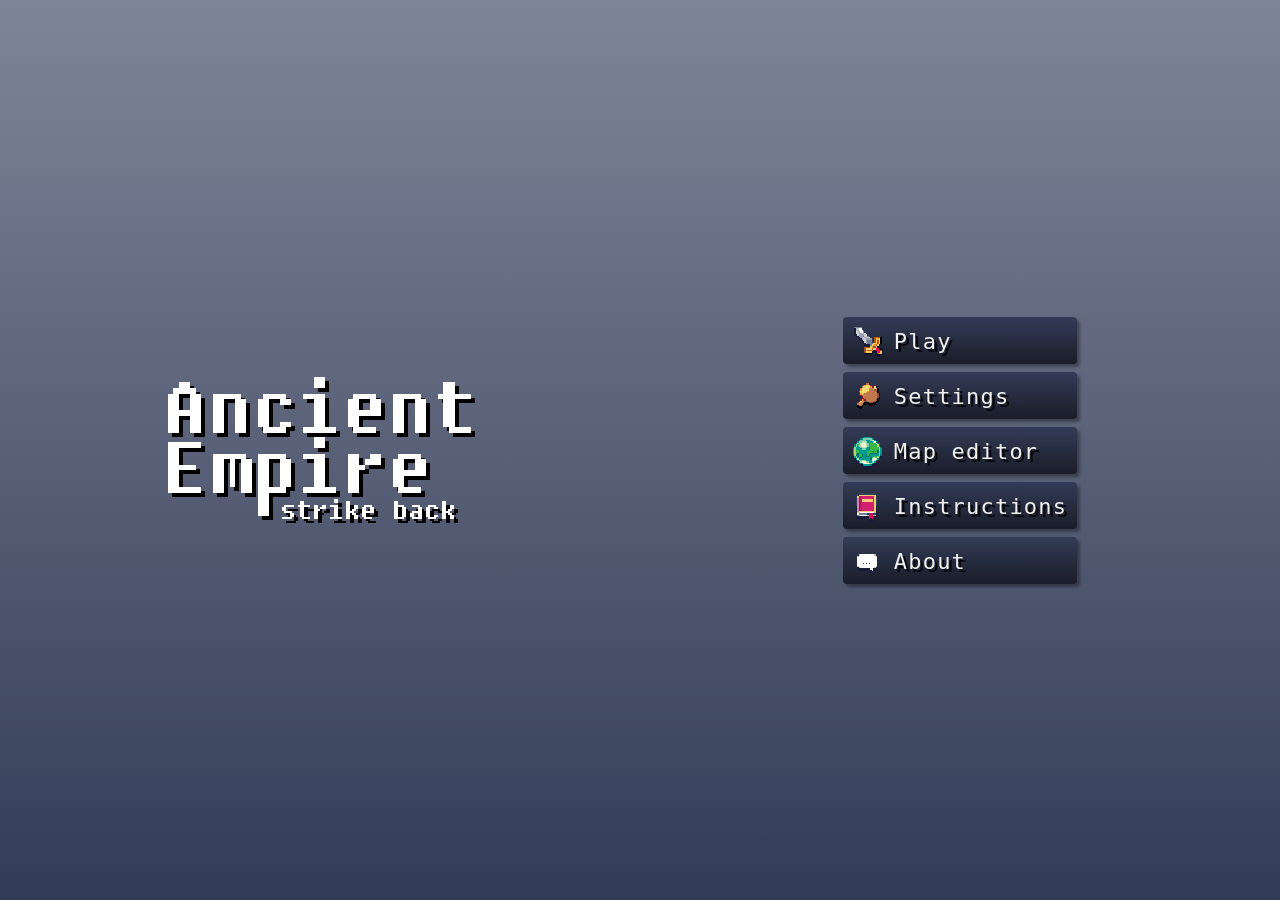
<file: index.html>
<!DOCTYPE html><html lang="en"><head><meta charset="UTF-8"/><meta name="format-detection" content="telephone=no"/><meta name="theme-color" content="#262d4f"/><link rel="manifest" href="/manifest.json"/><title data-ssr="title"></title><meta name="viewport" content="width=device-width,initial-scale=1,minimum-scale=1,maximum-scale=1"/><meta http-equiv="X-UA-Compatible" content="ie=edge"/><script defer="defer" src="index.js?76da3f0c78955ad44535"></script><link href="style.css?76da3f0c78955ad44535" rel="stylesheet"></head><body><div class="js-app-wrapper"></div></body></html>
</file>
<file: style.css>
body,html{margin:0;overscroll-behavior:none;padding:0}.md-pro{--main-line-height:1.4;--main-font-size:16px;--main-font-family:-apple-system,blinkmacsystemfont,"Segoe UI","Noto Sans",helvetica,arial,sans-serif,"Apple Color Emoji","Segoe UI Emoji";--main-font-family-monospace:"Lucida Console","Monaco",monospace;--main-text-color:#111;--main-link-color:#0366d6;--main-background-color:#fff;--main-hr-color:#eee;--main-tr-odd-background-color:#f9f9f9;--main-td-border-top-color:#ddd;--main-blockquote-border-left-color:#eee;--main-code-background-color:#f5f5f5;--main-code-border-color:#ccc;--main-code-color:#333;--main-code-inline-background-color:#f9f2f4;--main-code-inline-color:#c7254e}@media(prefers-color-scheme:light){.md-pro{--main-text-color:#111;--main-link-color:#0366d6;--main-background-color:#fff;--main-hr-color:#eee;--main-tr-odd-background-color:#f9f9f9;--main-td-border-top-color:#ddd;--main-blockquote-border-left-color:#eee;--main-code-background-color:#f5f5f5;--main-code-border-color:#ccc;--main-code-color:#333;--main-code-inline-background-color:#f9f2f4;--main-code-inline-color:#c7254e}}@media(prefers-color-scheme:dark){.md-pro{--main-text-color:#eee;--main-link-color:#fc9929;--main-background-color:#212121;--main-tr-odd-background-color:#060606;--main-blockquote-border-left-color:#888;--main-code-background-color:#0a0a0a;--main-code-color:#ccc;--main-code-inline-background-color:#060d0b;--main-code-inline-color:#38dab1}}.md-pro.md-pro-theme-light{--main-text-color:#111;--main-link-color:#0366d6;--main-background-color:#fff;--main-hr-color:#eee;--main-tr-odd-background-color:#f9f9f9;--main-td-border-top-color:#ddd;--main-blockquote-border-left-color:#eee;--main-code-background-color:#f5f5f5;--main-code-border-color:#ccc;--main-code-color:#333;--main-code-inline-background-color:#f9f2f4;--main-code-inline-color:#c7254e}.md-pro.md-pro-theme-dark{--main-text-color:#eee;--main-link-color:#fc9929;--main-background-color:#212121;--main-tr-odd-background-color:#060606;--main-blockquote-border-left-color:#888;--main-code-background-color:#0a0a0a;--main-code-color:#ccc;--main-code-inline-background-color:#060d0b;--main-code-inline-color:#38dab1}.md-pro{background-color:var(--main-background-color);display:block;font-family:var(--main-font-family);font-size:var(--main-font-size);line-height:var(--main-line-height)}.md-pro a,.md-pro b,.md-pro blockquote,.md-pro code,.md-pro h1,.md-pro h2,.md-pro h3,.md-pro h4,.md-pro h5,.md-pro h6,.md-pro hr,.md-pro i,.md-pro img,.md-pro li,.md-pro ol,.md-pro p,.md-pro strike,.md-pro sub,.md-pro sup,.md-pro table,.md-pro tbody,.md-pro td,.md-pro th,.md-pro thead,.md-pro tr,.md-pro u,.md-pro ul{color:var(--main-text-color);font-size:inherit;line-height:inherit;margin:0;padding:0;word-break:break-word}.md-pro a:first-child,.md-pro b:first-child,.md-pro blockquote:first-child,.md-pro code:first-child,.md-pro h1:first-child,.md-pro h2:first-child,.md-pro h3:first-child,.md-pro h4:first-child,.md-pro h5:first-child,.md-pro h6:first-child,.md-pro hr:first-child,.md-pro i:first-child,.md-pro img:first-child,.md-pro li:first-child,.md-pro ol:first-child,.md-pro p:first-child,.md-pro strike:first-child,.md-pro sub:first-child,.md-pro sup:first-child,.md-pro table:first-child,.md-pro tbody:first-child,.md-pro td:first-child,.md-pro th:first-child,.md-pro thead:first-child,.md-pro tr:first-child,.md-pro u:first-child,.md-pro ul:first-child{margin-top:0}.md-pro a{color:var(--main-link-color);text-decoration:underline}.md-pro a:hover{text-decoration:none}.md-pro b{font-weight:700}.md-pro u{text-decoration:underline}.md-pro i{font-style:italic}.md-pro strike{text-decoration-line:line-through}.md-pro sub,.md-pro sup{font-size:.75em;position:relative;vertical-align:baseline}.md-pro sub{bottom:-.25em}.md-pro sup{top:-.5em}.md-pro hr{background-color:var(--main-hr-color);border:0;height:1px;margin:1.25em 0}.md-pro h1,.md-pro h2,.md-pro h3,.md-pro h4,.md-pro h5,.md-pro h6{font-weight:600;margin-bottom:10px;margin-top:1.2em}.md-pro h1{font-size:2.25em}.md-pro h2{font-size:1.875em}.md-pro h3{font-size:1.5em}.md-pro h4{font-size:1.125em}.md-pro h5{font-size:.875em}.md-pro h6{font-size:.75em}.md-pro img{height:auto;margin-bottom:.5em;max-width:100%}.md-pro p{margin-bottom:.65em}.md-pro p img{margin-bottom:0;vertical-align:middle}.md-pro ol,.md-pro ul{margin:0 0 .65em;padding-left:2.5em}.md-pro ol ol,.md-pro ol ul,.md-pro ul ol,.md-pro ul ul{margin-bottom:0}.md-pro table{border-collapse:collapse;border-spacing:0;margin-bottom:1.25em;max-width:100%;width:100%}.md-pro tbody tr:nth-child(odd){background-color:var(--main-tr-odd-background-color)}.md-pro td,.md-pro th{font-weight:400;padding:.5em}.md-pro th{vertical-align:bottom}.md-pro td{border-top:1px solid var(--main-td-border-top-color)}.md-pro blockquote{border-left:5px solid var(--main-blockquote-border-left-color);font-size:1.125em;margin:0 0 .65em;padding:.5em 1em}.md-pro code{background-color:var(--main-code-background-color);border:1px solid var(--main-code-border-color);border-radius:4px;color:var(--main-code-color);display:block;font-family:var(--main-font-family-monospace);margin:0 0 .65em;overflow:auto;padding:.6em;white-space:pre;word-break:break-all}.md-pro code[data-type=inline]{background-color:var(--main-code-inline-background-color);border-radius:4px;color:var(--main-code-inline-color);display:inline;font-size:.9em;padding:.15em .3em}.e05e18{display:none}.ac7b4a{border-radius:4px;height:28px;width:28px}.ac7b4a,.bff2b5{box-sizing:border-box;display:block;padding:4px}.bff2b5{background-color:transparent;border:1px solid transparent;border-radius:4px;cursor:pointer;flex-shrink:0;height:38px;margin:0;outline:none;width:38px}.bff2b5.a45085 .ac7b4a,.bff2b5:active .ac7b4a{background-color:#e5e5e5}.bff2b5.ba5145{opacity:.75;pointer-events:none}.bff2b5.fde0b7{border:1px solid #5a5a5a}@media screen and (max-width:480px){.ab5ee0{display:none}}.c7b08a{color:#333;flex-shrink:0;font-family:Helvetica,Verdana,Geneva,sans-serif;font-size:12px;line-height:1;margin:0}.c7b08a,.e0b58b{display:block;padding:0}.e0b58b{background-color:#fff;border-radius:4px;box-sizing:border-box;height:38px;position:relative;width:100%}.e0b58b.d6d969{display:block}.e0b58b.c0ae57{pointer-events:none}.cc7be8{background-color:#dadada;height:2px;left:6px;margin-top:-1px;position:absolute;top:50%;width:calc(100% - 12px);z-index:0}.c44fc5,.cc7be8{border-radius:1px}.c44fc5{background-color:#408af0;height:100%;transform-origin:left center;width:100%}.eee1d0{height:100%;left:6px;top:0;width:calc(100% - 24px);z-index:1}.eee1d0,.f79532{position:absolute}.f79532{background-color:#408af0;border-radius:6px;display:block;height:12px;margin-top:-6px;top:50%;width:12px}.c0ae57 .f79532{background-color:#dadada}.d6d969 .f79532{box-shadow:0 0 0 6px rgba(64,138,240,.2)}.f9d0be{border:0;cursor:pointer;display:block;height:100%;left:6px;margin:0;opacity:0;outline:none;padding:0;position:absolute;top:0;width:calc(100% - 12px);z-index:2}@media screen and (max-width:480px){.e13c85{display:none}}.b8f0f4{display:block;flex-shrink:0;height:38px;overflow-x:hidden;position:relative;width:38px;z-index:0}.cf10f9{outline:initial;pointer-events:none}.f2a1b7{appearance:none;background-color:#fff;border:0;cursor:pointer;display:block;font-family:monospace;height:100%;opacity:0;outline:none;position:absolute;right:0;top:0;width:100%;z-index:-1}.f2a1b7:focus{min-width:100%;width:auto}.e22549,.f2a1b7:focus option:first-child{display:none}.ce6c17{align-items:center;background-color:#fff;border-radius:4px;box-sizing:border-box;display:flex;flex-direction:row;justify-content:normal;padding:6px;width:100%}.e154e9{padding:0 4px}.cae029{flex-shrink:0;width:76px}.a3d9e7{display:block;outline:0}@keyframes f9ab9b{0%{transform:rotate(0)}to{transform:rotate(1turn)}}.d9b0ab{animation-direction:normal;animation-duration:.75s;animation-fill-mode:none;animation-iteration-count:infinite;animation-name:f9ab9b;animation-play-state:running;animation-timing-function:linear}@keyframes c39598{0%{opacity:0}to{opacity:1}}.c82f2f{align-items:center;animation-direction:normal;animation-duration:.5s;animation-fill-mode:none;animation-iteration-count:1;animation-name:c39598;animation-play-state:running;animation-timing-function:linear;box-sizing:border-box;display:flex;flex-direction:row;height:100%;justify-content:center;left:0;overflow:hidden;padding:12px;position:static;top:0;width:100%;z-index:5}.da10e0{z-index:auto}.d9b0ab{border:5px solid #f0f0f0;border-radius:100%;border-top-color:#444;box-sizing:border-box;display:block}.bd925c{align-items:center;display:flex;flex-direction:row}.df7adc{display:block;padding:0 4px}.da6e9c{flex-shrink:0;width:76px}.b31ddf{align-items:center;display:flex;flex-direction:row;justify-content:center}.fa9e1a{background-color:#fff;box-sizing:border-box;display:block;padding:13px 11px 7px;position:relative;width:100%}.fa9e1a .bcf8d9{left:15px;top:19px}.d6f4a6{background-color:#f5f5f5;border-bottom:4px solid #fff;border-top:4px solid #fff;box-sizing:border-box;display:block;margin:0;padding:0;width:100%}.b48888{align-items:center;display:flex;flex-direction:row;font-family:Helvetica,Verdana,Geneva,sans-serif;font-size:14px;line-height:1.4;margin:0;min-height:48px;padding:0 6px 0 0}.b48888.b28ca0,.b48888:hover{background-color:#e8e8e8}.bbcf1f{align-items:center;background-color:transparent;border:0;cursor:pointer;display:flex;flex-direction:row;height:48px;justify-content:center;margin:0;outline:none;overflow:hidden;padding:0;width:48px}.a7a82b,.bbcf1f,.ef10a4{flex-shrink:0;position:relative}.a7a82b,.ef10a4{background-color:#cbcbcb;border:3px solid #cbcbcb;border-radius:100%;display:block;height:18px;width:18px;z-index:10}.ef10a4{background-color:#d2dff5;border:3px solid #d2dff5}.c4d018{box-sizing:border-box;display:flex;flex-direction:column;flex-grow:1;justify-content:center;min-height:48px;overflow:hidden;padding:6px 8px 6px 0}.bef821{display:block;font-family:inherit;font-size:inherit;font-weight:inherit;line-height:inherit;margin:0;overflow:hidden;padding:0;text-overflow:ellipsis;white-space:nowrap}.b3c7d7{display:none}.bee42b{flex-shrink:0;padding-right:5px}.c0f54f svg{background-color:#fff}.e2ec9c{display:none}.a7ad0a{display:block}.b59941{align-items:center;display:flex;flex-direction:row;justify-content:center;padding:0 6px 22px}.dd564f{background-color:#fff}.aec634{display:block;padding-bottom:48px}.aec634:last-child{padding-bottom:12px}.f500e1{background-color:#fff;border:1px solid transparent;border-radius:4px;box-sizing:border-box;color:#333;display:block;flex-grow:1;font-family:Helvetica,Verdana,Geneva,sans-serif;font-size:18px;margin:0 4px 0 0;padding:3px 11px}.f500e1:active,.f500e1:hover{background-color:#f5f5f5;border-color:#333}.a470ec,.e85b98{background-color:#fff;cursor:auto;display:block;flex-shrink:0;float:right;opacity:.5;pointer-events:none}.a470ec{cursor:pointer;opacity:1;pointer-events:auto}.fe1637{align-items:stretch;display:flex;flex-direction:row;justify-content:flex-start;padding-bottom:4px}.ecef14{background-color:#fff;font-size:24px;line-height:1;margin:0;padding:22px 6px;text-align:center}.bc8863,.ecef14,.f5f3f8{display:block}.bc8863{background-color:#f0f0f0;box-sizing:border-box;font-family:Lucida Console,Monaco,monospace;margin:0 auto;max-width:1200px;padding-left:24px;padding-right:24px}.ad7531{display:block;font-family:inherit;font-size:inherit;font-weight:inherit;line-height:inherit;overflow:hidden;text-overflow:ellipsis;white-space:nowrap}.e06071{color:#f0f0f0}.f3107e{color:#8d8d8d}.ad19a6{color:inherit;cursor:pointer;text-decoration:underline}.ad19a6:hover{text-decoration:none}.dee342{display:block;overflow-y:auto;scroll-behavior:smooth;transform:translateZ(0)}.e2df05{pointer-events:none}.ba910e{display:block}.d7df88{display:inline}.b9c467{align-items:center;flex-grow:1;height:50%;justify-content:center;width:100%}.b9c467,.cafb59{display:flex;flex-direction:column}.cafb59{align-items:stretch;gap:8px 0}.bdd494,.fd9ed3{color:#f0f0f0;display:block;font-family:Lucida Console,Monaco,monospace;font-size:22px;font-weight:400;letter-spacing:1.2px;line-height:1.4;margin:0;padding:0;text-decoration:none;text-shadow:3px 3px 0 rgba(0,0,0,.8)}.e6caf2{align-items:center;display:flex;flex-direction:row;justify-content:center}@media screen and (orientation:landscape){body .d27939{flex-direction:row}.b9c467{height:100%;width:50%}}@media screen and (max-width:768px){.bc8863{padding-left:16px;padding-right:16px}}body .cb6641{background-color:#e01d65}body .bc8bef{background-image:linear-gradient(0deg,#5f0578,#f49e9c)}body .d0f35c{background-color:#4195e6}body .f12617{background-image:linear-gradient(0deg,#0c3570,#96d9f4)}body .d97202{background-color:#01ad32}body .c1e690{background-image:linear-gradient(0deg,#005552,#abed5a)}body .b74636{background-color:#004173}body .c47951{background-image:linear-gradient(0deg,#001630,#007696)}body .d88307{background-color:#626262}body .e07ea3{background-image:linear-gradient(0deg,#303030,#959595)}.e1e6f5{background-color:#fff;border:0;box-sizing:border-box;color:#000;display:block;font-family:Lucida Console,Monaco,monospace;font-size:18px;line-height:18px;margin:0;max-width:100%;padding:11px 12px 9px}.f33d05{align-items:flex-start;display:flex;flex-wrap:nowrap;gap:8px 16px;justify-content:flex-start;margin:0;padding:0}.bdd494{padding:6px 0 0}.bdd494,.d88bc0{font-size:18px;margin:0}.d88bc0{background-color:#fff;border:0;box-sizing:border-box;color:#000;display:block;font-family:Lucida Console,Monaco,monospace;line-height:18px;padding:8px 9px 6px}.b2ccbe{align-items:flex-start;display:flex;flex-wrap:nowrap;gap:8px 16px;justify-content:flex-start;margin:0;padding:2px 0}.fd9ed3{font-size:18px;margin:0;padding:2px 0 0}.a2c0fd{background-color:#fff;border:0;height:24px;margin:0 0 0 2px;outline:2px solid #fff;padding:0;width:24px}.a2c0fd,.c67907{box-sizing:border-box;display:block}.c67907{background-color:#f0f0f0;font-family:Lucida Console,Monaco,monospace;margin:0 auto;max-width:1200px;padding-left:24px;padding-right:24px}.b4ea67{display:block;font-family:inherit;font-size:inherit;font-weight:inherit;line-height:inherit;overflow:hidden;text-overflow:ellipsis;white-space:nowrap}.dce0aa{color:#f0f0f0}.cc9b0c{color:#8d8d8d}.ab6ae1{color:inherit;cursor:pointer;text-decoration:underline}.ab6ae1:hover{text-decoration:none}.b853ad,.f761f7{display:block;overflow-y:auto;scroll-behavior:smooth;transform:translateZ(0)}.b99508{pointer-events:none}.dfedbb{display:block}.b4d81d{display:inline}.d9a52f{align-items:center;flex-grow:1;height:50%;justify-content:center;width:100%}.b87b8a,.d9a52f{display:flex;flex-direction:column}.b87b8a{align-items:stretch;gap:8px 0}.a48266,.b3212a,.b77d48,.c1c110,.da928d,.eed387{color:#f0f0f0;display:block;font-family:Lucida Console,Monaco,monospace;font-size:22px;font-weight:400;letter-spacing:1.2px;line-height:1.4;margin:0;padding:0;text-decoration:none;text-shadow:3px 3px 0 rgba(0,0,0,.8)}.ca029f{background-color:#262d4f;border-image:url([data-uri]) 7/14px repeat repeat;border-style:solid;border-width:12px;image-rendering:pixelated}.bc6139{align-items:center;display:flex;flex-direction:row;justify-content:center}@media screen and (orientation:landscape){body .be80ba{flex-direction:row}.d9a52f{height:100%;width:50%}}@media screen and (max-width:768px){.c67907{padding-left:16px;padding-right:16px}}body .ceda41{background-color:#e01d65}body .b6fd25{background-image:linear-gradient(0deg,#5f0578,#f49e9c)}body .f0a981{background-color:#4195e6}body .c4a19c{background-image:linear-gradient(0deg,#0c3570,#96d9f4)}body .ad69e5{background-color:#01ad32}body .f65a24{background-image:linear-gradient(0deg,#005552,#abed5a)}body .b3f208{background-color:#004173}body .d29259{background-image:linear-gradient(0deg,#001630,#007696)}body .ef004d{background-color:#626262}body .f69dbc{background-image:linear-gradient(0deg,#303030,#959595)}.a42134{background-color:#fff;border:0;box-sizing:border-box;color:#000;display:block;font-family:Lucida Console,Monaco,monospace;font-size:18px;line-height:18px;margin:0;max-width:100%;padding:11px 12px 9px}.c39512{align-items:flex-start;display:flex;flex-wrap:nowrap;gap:8px 16px;justify-content:flex-start;margin:0;padding:0}.b3212a{padding:6px 0 0}.b3212a,.ce2b1f{font-size:18px;margin:0}.ce2b1f{background-color:#fff;border:0;box-sizing:border-box;color:#000;display:block;font-family:Lucida Console,Monaco,monospace;line-height:18px;padding:8px 9px 6px}.ca5780{align-items:flex-start;display:flex;flex-wrap:nowrap;gap:8px 16px;justify-content:flex-start;margin:0;padding:2px 0}.a48266{font-size:18px;margin:0;padding:2px 0 0}.b13143{background-color:#fff;border:0;box-sizing:border-box;display:block;height:24px;margin:0 0 0 2px;outline:2px solid #fff;padding:0;width:24px}.ca029f{max-height:80vh;max-width:80vw;width:480px}.d50176{backdrop-filter:blur(1.5px) grayscale(.5);background-color:rgba(0,0,0,.333);height:100%;left:0;top:0;width:100%}.ca029f,.d50176{opacity:0;position:fixed;z-index:10}.ca029f{align-items:stretch;animation-timing-function:ease-in-out;background-origin:border-box;box-shadow:4px 4px 0 0 rgba(0,0,0,.667);box-sizing:border-box;display:flex;flex-direction:column;justify-content:stretch;left:50%;top:50%;transform:translate3d(-50%,-50%,0) scale(2)}.b77d48,.c1c110{background-color:transparent;border:0;display:block;font-size:24px;margin:0;padding:16px 0;text-align:center;width:100%}.b77d48{cursor:pointer}.eed387{display:block;font-size:18px;margin:0;text-align:center}.bab917{align-items:center;display:flex;flex-direction:row;justify-content:space-evenly;padding:16px 0 8px}.f761f7{display:block;padding:0 16px}.da928d{display:block;font-size:16px}.da928d img{display:block;margin-left:auto;margin-right:auto}.faf7b7{align-items:center;display:flex;flex-direction:row;justify-content:center}.d3bf46{background-color:#f0f0f0;box-sizing:border-box;display:block;font-family:Lucida Console,Monaco,monospace;margin:0 auto;max-width:1200px;padding-left:24px;padding-right:24px}.a1d85e{display:block;font-family:inherit;font-size:inherit;font-weight:inherit;line-height:inherit;overflow:hidden;text-overflow:ellipsis;white-space:nowrap}.c2b0bf{color:#f0f0f0}.f38d65{color:#8d8d8d}.aed6b9{color:inherit;cursor:pointer;text-decoration:underline}.aed6b9:hover{text-decoration:none}.f9752b{display:block;overflow-y:auto;scroll-behavior:smooth;transform:translateZ(0)}.f6cd3a{pointer-events:none}.b70d88{display:block}.ae04b7{display:inline}.b139dd{align-items:center;flex-grow:1;height:50%;justify-content:center;width:100%}.b139dd,.e05f21{display:flex;flex-direction:column}.e05f21{align-items:stretch;gap:8px 0}.a0f890,.bba425,.bba425 .a2de86,.d50747{color:#f0f0f0;display:block;font-family:Lucida Console,Monaco,monospace;font-size:22px;font-weight:400;letter-spacing:1.2px;line-height:1.4;margin:0;padding:0;text-decoration:none;text-shadow:3px 3px 0 rgba(0,0,0,.8)}.fa03ea{align-items:center;display:flex;flex-direction:row;justify-content:center}@media screen and (orientation:landscape){body .ebfee4{flex-direction:row}.b139dd{height:100%;width:50%}}@media screen and (max-width:768px){.d3bf46{padding-left:16px;padding-right:16px}}body .e08166{background-color:#e01d65}body .dce1bf{background-image:linear-gradient(0deg,#5f0578,#f49e9c)}body .df2238{background-color:#4195e6}body .cb464e{background-image:linear-gradient(0deg,#0c3570,#96d9f4)}body .dedcee{background-color:#01ad32}body .e8830b{background-image:linear-gradient(0deg,#005552,#abed5a)}body .f40133{background-color:#004173}body .ca927b{background-image:linear-gradient(0deg,#001630,#007696)}body .f41ec6{background-color:#626262}body .cc87d7{background-image:linear-gradient(0deg,#303030,#959595)}.c03036{background-color:#fff;border:0;box-sizing:border-box;color:#000;display:block;font-family:Lucida Console,Monaco,monospace;font-size:18px;line-height:18px;margin:0;max-width:100%;padding:11px 12px 9px}.ae2dc9{align-items:flex-start;display:flex;flex-wrap:nowrap;gap:8px 16px;justify-content:flex-start;margin:0;padding:0}.a0f890{padding:6px 0 0}.a0f890,.b7dd83{font-size:18px;margin:0}.b7dd83{background-color:#fff;border:0;box-sizing:border-box;color:#000;display:block;font-family:Lucida Console,Monaco,monospace;line-height:18px;padding:8px 9px 6px}.ea3f55{align-items:flex-start;display:flex;flex-wrap:nowrap;gap:8px 16px;justify-content:flex-start;margin:0;padding:2px 0}.d50747{font-size:18px;margin:0;padding:2px 0 0}.e726cd{background-color:#fff;display:block;height:24px;margin:0 0 0 2px;outline:2px solid #fff;padding:0;width:24px}.bba425,.e726cd{border:0;box-sizing:border-box}.bba425{align-items:flex-start;background-color:#1a1d29;background-image:linear-gradient(0deg,#1a1d29,#333c57);border-radius:4px;box-shadow:3px 3px 3px 0 rgba(0,0,0,.333);cursor:pointer;display:flex;flex-direction:row;gap:0 8px;justify-content:flex-start;padding:7px 16px 4px;position:relative;text-align:left;text-decoration:none;transition:opacity .2s linear}.bba425:active{box-shadow:1px 1px 0 0 #000}.bba425.b6fd17,.bba425:active{background-color:#2e3659;background-image:linear-gradient(0deg,#333c57,#1a1d29)}.bba425.b6fd17{box-shadow:none;outline:2px solid rgba(204,0,0,.533)}.bba425.f7108f{opacity:.5;pointer-events:none}.bba425 .f5a2fe{display:block;height:36px;image-rendering:pixelated;width:36px}.bba425 .a2de86{box-sizing:border-box;min-height:36px;padding-top:3px}.bba425 .a2de86.eb9ac7{display:block;flex-grow:1;text-align:center}.bba425.deb199{padding-left:7px;padding-right:10px}.bba425.f90ccd{align-items:center;flex-direction:column;gap:0;padding:7px 9px 4px}.bba425.f90ccd .f5a2fe{height:24px;width:auto}.bba425.f90ccd .a2de86{font-size:12px;min-height:auto;padding-top:0}.bba425.f90ccd.c4acaf{padding:7px}.a8f1fa{border:0;border-radius:0;cursor:pointer;display:block;font-size:0;height:100%;left:0;line-height:0;margin:0;opacity:0;padding:0;position:absolute;top:0;width:100%}.eb79ca{background-color:#f0f0f0;box-sizing:border-box;display:block;font-family:Lucida Console,Monaco,monospace;margin:0 auto;max-width:1200px;padding-left:24px;padding-right:24px}.dcdf19{display:block;font-family:inherit;font-size:inherit;font-weight:inherit;line-height:inherit;overflow:hidden;text-overflow:ellipsis;white-space:nowrap}.ae02dc{color:#f0f0f0}.ce8c1b{color:#8d8d8d}.f0dc60{color:inherit;cursor:pointer;text-decoration:underline}.f0dc60:hover{text-decoration:none}.f0f651{display:block;overflow-y:auto;scroll-behavior:smooth;transform:translateZ(0)}.e5719d{pointer-events:none}.d67374{display:block}.f3fb6c{display:inline}.b0e971{align-items:center;flex-grow:1;height:50%;justify-content:center;width:100%}.ad363f,.b0e971{display:flex;flex-direction:column}.ad363f{align-items:stretch;gap:8px 0}.e1ebe5,.fd4a8a{color:#f0f0f0;display:block;font-family:Lucida Console,Monaco,monospace;font-size:22px;font-weight:400;letter-spacing:1.2px;line-height:1.4;margin:0;padding:0;text-decoration:none;text-shadow:3px 3px 0 rgba(0,0,0,.8)}.d5c56f{align-items:center;display:flex;flex-direction:row;justify-content:center}@media screen and (orientation:landscape){body .ef9d3b{flex-direction:row}.b0e971{height:100%;width:50%}}@media screen and (max-width:768px){.eb79ca{padding-left:16px;padding-right:16px}}body .da6792{background-color:#e01d65}body .cb6724{background-image:linear-gradient(0deg,#5f0578,#f49e9c)}body .a87b43{background-color:#4195e6}body .af2cf0{background-image:linear-gradient(0deg,#0c3570,#96d9f4)}body .f9b4ab{background-color:#01ad32}body .fcd502{background-image:linear-gradient(0deg,#005552,#abed5a)}body .f3628c{background-color:#004173}body .d7bcac{background-image:linear-gradient(0deg,#001630,#007696)}body .c279b3{background-color:#626262}body .f7d970{background-image:linear-gradient(0deg,#303030,#959595)}.ce07c5{background-color:#fff;border:0;box-sizing:border-box;color:#000;display:block;font-family:Lucida Console,Monaco,monospace;font-size:18px;line-height:18px;margin:0;max-width:100%;padding:11px 12px 9px}.fc4c85{align-items:flex-start;display:flex;flex-wrap:nowrap;gap:8px 16px;justify-content:flex-start;margin:0;padding:0}.e1ebe5{padding:6px 0 0}.a2b427,.e1ebe5{font-size:18px;margin:0}.a2b427{background-color:#fff;border:0;box-sizing:border-box;color:#000;display:block;font-family:Lucida Console,Monaco,monospace;line-height:18px;padding:8px 9px 6px}.e64717{align-items:flex-start;display:flex;flex-wrap:nowrap;gap:8px 16px;justify-content:flex-start;margin:0;padding:2px 0}.fd4a8a{font-size:18px;margin:0;padding:2px 0 0}.e34688{background-color:#fff;border:0;box-sizing:border-box;display:block;height:24px;margin:0 0 0 2px;outline:2px solid #fff;padding:0;width:24px}.ad612f{align-items:stretch;background-color:#333c57;background-image:linear-gradient(0deg,#333c57,#7f8598);background-position:top;background-repeat:no-repeat;background-size:cover;color:#f0f0f0;display:flex;flex-direction:column;font-family:Lucida Console,Monaco,monospace;height:100%;justify-content:flex-start;line-height:1.4;margin:0;position:fixed;width:100%}.d6026a{margin:50px;text-align:center}.e64173{display:block;image-rendering:pixelated;max-height:80%;max-width:66%}.e49daa{background-color:#f0f0f0;box-sizing:border-box;display:block;font-family:Lucida Console,Monaco,monospace;margin:0 auto;max-width:1200px;padding-left:24px;padding-right:24px}.bd19a0{display:block;font-family:inherit;font-size:inherit;font-weight:inherit;line-height:inherit;overflow:hidden;text-overflow:ellipsis;white-space:nowrap}.df996f{color:#f0f0f0}.b3c0f5{color:#8d8d8d}.a51e72{color:inherit;cursor:pointer;text-decoration:underline}.a51e72:hover{text-decoration:none}.f6e25c{display:block;overflow-y:auto;scroll-behavior:smooth;transform:translateZ(0)}.cf156b{pointer-events:none}.ae5756{display:block}.a4c41d{display:inline}.bfaa4e{align-items:center;flex-grow:1;height:50%;justify-content:center;width:100%}.bfaa4e,.dfb63c{display:flex;flex-direction:column}.dfb63c{align-items:stretch;gap:8px 0}.c3dc17,.c6b8e3,.e5e561,.f3b1be{color:#f0f0f0;display:block;font-family:Lucida Console,Monaco,monospace;font-size:22px;font-weight:400;letter-spacing:1.2px;line-height:1.4;margin:0;padding:0;text-decoration:none;text-shadow:3px 3px 0 rgba(0,0,0,.8)}.c29ce1{background-color:#262d4f;border-image:url([data-uri]) 7/14px repeat repeat;border-style:solid;border-width:12px}.e1d45d{align-items:center;display:flex;flex-direction:row;justify-content:center}@media screen and (orientation:landscape){body .defb95{flex-direction:row}.bfaa4e{height:100%;width:50%}}@media screen and (max-width:768px){.e49daa{padding-left:16px;padding-right:16px}}body .ab912e{background-color:#e01d65}body .c435e4{background-image:linear-gradient(0deg,#5f0578,#f49e9c)}body .b3ec00{background-color:#4195e6}body .fa2f82{background-image:linear-gradient(0deg,#0c3570,#96d9f4)}body .a398fb{background-color:#01ad32}body .d06568{background-image:linear-gradient(0deg,#005552,#abed5a)}body .bb9a36{background-color:#004173}body .b4920f{background-image:linear-gradient(0deg,#001630,#007696)}body .cd5c8f{background-color:#626262}body .a80f25{background-image:linear-gradient(0deg,#303030,#959595)}.c73790{background-color:#fff;border:0;box-sizing:border-box;color:#000;display:block;font-family:Lucida Console,Monaco,monospace;font-size:18px;line-height:18px;margin:0;max-width:100%;padding:11px 12px 9px}.f740ff{align-items:flex-start;display:flex;flex-wrap:nowrap;gap:8px 16px;justify-content:flex-start;margin:0;padding:0}.c3dc17{padding:6px 0 0}.c3dc17,.d75cc5{font-size:18px;margin:0}.d75cc5{background-color:#fff;border:0;box-sizing:border-box;color:#000;display:block;font-family:Lucida Console,Monaco,monospace;line-height:18px;padding:8px 9px 6px}.b15ca9{align-items:flex-start;display:flex;flex-wrap:nowrap;gap:8px 16px;justify-content:flex-start;margin:0;padding:2px 0}.e5e561{font-size:18px;margin:0;padding:2px 0 0}.d70a74{background-color:#fff;border:0;display:block;height:24px;margin:0 0 0 2px;outline:2px solid #fff;padding:0;width:24px}.c29ce1,.d70a74{box-sizing:border-box}.c29ce1{align-items:center;display:flex;flex-direction:row;flex-shrink:0;image-rendering:pixelated;justify-content:space-between;padding:5px 4px 1px}.f3b1be{text-align:right}.c6b8e3,.f3b1be{display:block;line-height:1}.c6b8e3{background-color:transparent;border:0;cursor:pointer;flex-shrink:0;margin:0;padding:0;text-align:left}.a3ed00{background-color:#f0f0f0;box-sizing:border-box;display:block;font-family:Lucida Console,Monaco,monospace;margin:0 auto;max-width:1200px;padding-left:24px;padding-right:24px}.a308ad{display:block;font-family:inherit;font-size:inherit;font-weight:inherit;line-height:inherit;overflow:hidden;text-overflow:ellipsis;white-space:nowrap}.ec21b7{color:#f0f0f0}.b3e6b0{color:#8d8d8d}.eb112c{color:inherit;cursor:pointer;text-decoration:underline}.eb112c:hover{text-decoration:none}.de7d3a{display:block;overflow-y:auto;scroll-behavior:smooth;transform:translateZ(0)}.c53a96{pointer-events:none}.d5efb6{display:block}.fd4005{display:inline}.f97023{align-items:center;flex-grow:1;height:50%;justify-content:center;width:100%}.ee6c8f,.f97023{display:flex;flex-direction:column}.ee6c8f{align-items:stretch;gap:8px 0}.b267c7,.d2d841,.db206a{color:#f0f0f0;display:block;font-family:Lucida Console,Monaco,monospace;font-size:22px;font-weight:400;letter-spacing:1.2px;line-height:1.4;margin:0;padding:0;text-decoration:none;text-shadow:3px 3px 0 rgba(0,0,0,.8)}.e5e836{background-color:#262d4f;border-image:url([data-uri]) 7/14px repeat repeat;border-style:solid;border-width:12px;image-rendering:pixelated}.a8fd8a{align-items:center;display:flex;flex-direction:row;justify-content:center}@media screen and (orientation:landscape){body .a0006e{flex-direction:row}.f97023{height:100%;width:50%}}@media screen and (max-width:768px){.a3ed00{padding-left:16px;padding-right:16px}}body .ab18c2{background-color:#e01d65}body .dc8e23{background-image:linear-gradient(0deg,#5f0578,#f49e9c)}body .e9e1ce{background-color:#4195e6}body .f05de4{background-image:linear-gradient(0deg,#0c3570,#96d9f4)}body .ac7079{background-color:#01ad32}body .dc0d9e{background-image:linear-gradient(0deg,#005552,#abed5a)}body .cca67d{background-color:#004173}body .a241f9{background-image:linear-gradient(0deg,#001630,#007696)}body .c5d876{background-color:#626262}body .e92194{background-image:linear-gradient(0deg,#303030,#959595)}.db62b1{background-color:#fff;border:0;box-sizing:border-box;color:#000;display:block;font-family:Lucida Console,Monaco,monospace;font-size:18px;line-height:18px;margin:0;max-width:100%;padding:11px 12px 9px}.d5d551{align-items:flex-start;display:flex;flex-wrap:nowrap;gap:8px 16px;justify-content:flex-start;margin:0;padding:0}.db206a{padding:6px 0 0}.db206a,.e10266{font-size:18px;margin:0}.e10266{background-color:#fff;border:0;box-sizing:border-box;color:#000;display:block;font-family:Lucida Console,Monaco,monospace;line-height:18px;padding:8px 9px 6px}.be869a{align-items:flex-start;display:flex;flex-wrap:nowrap;gap:8px 16px;justify-content:flex-start;margin:0;padding:2px 0}.d2d841{font-size:18px;margin:0;padding:2px 0 0}.a47f06{background-color:#fff;border:0;box-sizing:border-box;display:block;height:24px;margin:0 0 0 2px;outline:2px solid #fff;padding:0;width:24px}.e5e836{align-items:center;animation-timing-function:ease-in-out;background-origin:border-box;bottom:30px;box-shadow:4px 4px 0 0 rgba(0,0,0,.667);box-sizing:border-box;display:flex;flex-direction:row;gap:0 16px;justify-content:space-between;left:50%;max-height:80vh;max-width:80vw;opacity:0;padding:4px 8px;position:fixed;transform:translate3d(-50%,200%,0);width:480px;z-index:11}.e5e836.eb3627{background-color:#c00}.b267c7{display:block;font-size:16px}.f564af{background-color:#fff;bottom:-6px;height:3px;position:absolute}.d0cab5,.f564af{left:0;width:100%}.d0cab5{height:100%;opacity:.5;position:fixed;top:0;z-index:11}.e05c39{background-color:#f0f0f0;box-sizing:border-box;display:block;font-family:Lucida Console,Monaco,monospace;margin:0 auto;max-width:1200px;padding-left:24px;padding-right:24px}.cfbd97{display:block;font-family:inherit;font-size:inherit;font-weight:inherit;line-height:inherit;overflow:hidden;text-overflow:ellipsis;white-space:nowrap}.dd586c{color:#f0f0f0}.ab5bb1{color:#8d8d8d}.d8e533{color:inherit;cursor:pointer;text-decoration:underline}.d8e533:hover{text-decoration:none}.bf1bbf,.d3e2e2{display:block;overflow-y:auto;scroll-behavior:smooth;transform:translateZ(0)}.ae896f{pointer-events:none}.abc905{display:block}.c29b4f{display:inline}.b6aa5c{align-items:center;flex-grow:1;height:50%;justify-content:center;width:100%}.b6aa5c,.f86565{display:flex;flex-direction:column}.f86565{align-items:stretch;gap:8px 0}.a63cf9,.b52a06,.cefee3,.dededc{color:#f0f0f0;display:block;font-family:Lucida Console,Monaco,monospace;font-size:22px;font-weight:400;letter-spacing:1.2px;line-height:1.4;margin:0;padding:0;text-decoration:none;text-shadow:3px 3px 0 rgba(0,0,0,.8)}.d00a63{align-items:center;display:flex;flex-direction:row;justify-content:center}@media screen and (orientation:landscape){body .c059c4{flex-direction:row}.b6aa5c{height:100%;width:50%}}@media screen and (max-width:768px){.e05c39{padding-left:16px;padding-right:16px}}body .c7fb9f{background-color:#e01d65}body .ce5766{background-image:linear-gradient(0deg,#5f0578,#f49e9c)}body .f94528{background-color:#4195e6}body .acf84d{background-image:linear-gradient(0deg,#0c3570,#96d9f4)}body .f90835{background-color:#01ad32}body .dd98d7{background-image:linear-gradient(0deg,#005552,#abed5a)}body .f2e639{background-color:#004173}body .d2404a{background-image:linear-gradient(0deg,#001630,#007696)}body .ca3315{background-color:#626262}body .e7432b{background-image:linear-gradient(0deg,#303030,#959595)}.c8eb05{background-color:#fff;border:0;box-sizing:border-box;color:#000;display:block;font-family:Lucida Console,Monaco,monospace;font-size:18px;line-height:18px;margin:0;max-width:100%;padding:11px 12px 9px}.c9a475{align-items:flex-start;display:flex;flex-wrap:nowrap;gap:8px 16px;justify-content:flex-start;margin:0;padding:0}.dededc{padding:6px 0 0}.bfecb9,.dededc{font-size:18px;margin:0}.bfecb9{background-color:#fff;border:0;box-sizing:border-box;color:#000;display:block;font-family:Lucida Console,Monaco,monospace;line-height:18px;padding:8px 9px 6px}.ae69aa{align-items:flex-start;display:flex;flex-wrap:nowrap;gap:8px 16px;justify-content:flex-start;margin:0;padding:2px 0}.cefee3{font-size:18px;margin:0;padding:2px 0 0}.f85a46{background-color:#fff;border:0;box-sizing:border-box;display:block;height:24px;margin:0 0 0 2px;outline:2px solid #fff;padding:0;width:24px}.d3e2e2{align-items:stretch;display:flex;flex-direction:column;justify-content:stretch;padding:8px 4px 12px}.b52a06{padding:12px 0;text-align:center}.a9a891{align-items:stretch;border-bottom:1px solid #fff;display:flex;flex-direction:column;gap:8px 0;justify-content:stretch;padding:8px 0}.a63cf9{font-size:16px}.ccd710{align-items:center;display:flex;flex-direction:row;gap:0 16px;justify-content:space-evenly}.aa7460{left:0;position:fixed;top:0;width:100%;z-index:2}.d8b9f7{background-color:#f0f0f0;box-sizing:border-box;display:block;font-family:Lucida Console,Monaco,monospace;margin:0 auto;max-width:1200px;padding-left:24px;padding-right:24px}.ed00ba{display:block;font-family:inherit;font-size:inherit;font-weight:inherit;line-height:inherit;overflow:hidden;text-overflow:ellipsis;white-space:nowrap}.a80c67{color:#f0f0f0}.efcfdb{color:#8d8d8d}.c7ed07{color:inherit;cursor:pointer;text-decoration:underline}.c7ed07:hover{text-decoration:none}.ba6f92,.e41072{display:block;overflow-y:auto;scroll-behavior:smooth;transform:translateZ(0)}.f474c5{pointer-events:none}.e45840{display:block}.ebb8ce{display:inline}.d4300a{align-items:center;flex-grow:1;height:50%;justify-content:center;width:100%}.d4300a,.d5cbca{display:flex;flex-direction:column}.d5cbca{align-items:stretch;gap:8px 0}.e0ab8e,.f5f7b9{color:#f0f0f0;display:block;font-family:Lucida Console,Monaco,monospace;font-size:22px;font-weight:400;letter-spacing:1.2px;line-height:1.4;margin:0;padding:0;text-decoration:none;text-shadow:3px 3px 0 rgba(0,0,0,.8)}.bc2061{background-color:#262d4f;border-image:url([data-uri]) 7/14px repeat repeat;border-style:solid;border-width:12px;image-rendering:pixelated}.dcc0b8{align-items:center;display:flex;flex-direction:row;justify-content:center}@media screen and (orientation:landscape){body .a9d47e{flex-direction:row}.d4300a{height:100%;width:50%}}@media screen and (max-width:768px){.d8b9f7{padding-left:16px;padding-right:16px}}body .a8e305{background-color:#e01d65}body .af79df{background-image:linear-gradient(0deg,#5f0578,#f49e9c)}body .f4cc13{background-color:#4195e6}body .ca34b0{background-image:linear-gradient(0deg,#0c3570,#96d9f4)}body .ab2f63{background-color:#01ad32}body .bb3e1a{background-image:linear-gradient(0deg,#005552,#abed5a)}body .cf3a41{background-color:#004173}body .c6f440{background-image:linear-gradient(0deg,#001630,#007696)}body .fd403f{background-color:#626262}body .b76c06{background-image:linear-gradient(0deg,#303030,#959595)}.a77b05{background-color:#fff;border:0;box-sizing:border-box;color:#000;display:block;font-family:Lucida Console,Monaco,monospace;font-size:18px;line-height:18px;margin:0;max-width:100%;padding:11px 12px 9px}.d3f53f{align-items:flex-start;display:flex;flex-wrap:nowrap;gap:8px 16px;justify-content:flex-start;margin:0;padding:0}.e0ab8e{padding:6px 0 0}.c39dd6,.e0ab8e{font-size:18px;margin:0}.c39dd6{background-color:#fff;border:0;box-sizing:border-box;color:#000;display:block;font-family:Lucida Console,Monaco,monospace;line-height:18px;padding:8px 9px 6px}.fd2920{align-items:flex-start;display:flex;flex-wrap:nowrap;gap:8px 16px;justify-content:flex-start;margin:0;padding:2px 0}.f5f7b9{font-size:18px;margin:0;padding:2px 0 0}.af14e0{background-color:#fff;border:0;box-sizing:border-box;display:block;height:24px;margin:0 0 0 2px;outline:2px solid #fff;padding:0;width:24px}.ba6f92{display:block;flex-grow:1;padding:8px 0}.bc2061{padding:12px 4px}.f13dd5{background-color:#f0f0f0;box-sizing:border-box;display:block;font-family:Lucida Console,Monaco,monospace;margin:0 auto;max-width:1200px;padding-left:24px;padding-right:24px}.f3df28{display:block;font-family:inherit;font-size:inherit;font-weight:inherit;line-height:inherit;overflow:hidden;text-overflow:ellipsis;white-space:nowrap}.cae4d4{color:#f0f0f0}.b049e4{color:#8d8d8d}.ee7df7{color:inherit;cursor:pointer;text-decoration:underline}.ee7df7:hover{text-decoration:none}.c94671{display:block;overflow-y:auto;scroll-behavior:smooth;transform:translateZ(0)}.d2522b{pointer-events:none}.eda281{display:block}.a15168{display:inline}.d85f6e{align-items:center;flex-grow:1;height:50%;justify-content:center;width:100%}.ce2b88,.d85f6e{display:flex;flex-direction:column}.ce2b88{align-items:stretch;gap:8px 0}.d01469,.d76361,.fc0d2b{color:#f0f0f0;display:block;font-family:Lucida Console,Monaco,monospace;font-size:22px;font-weight:400;letter-spacing:1.2px;line-height:1.4;margin:0;padding:0;text-decoration:none;text-shadow:3px 3px 0 rgba(0,0,0,.8)}.e673cf{align-items:center;display:flex;flex-direction:row;justify-content:center}@media screen and (orientation:landscape){body .f2d819{flex-direction:row}.d85f6e{height:100%;width:50%}}@media screen and (max-width:768px){.f13dd5{padding-left:16px;padding-right:16px}}body .f5c3e3{background-color:#e01d65}body .b224e8{background-image:linear-gradient(0deg,#5f0578,#f49e9c)}body .c2e03f{background-color:#4195e6}body .bc95d8{background-image:linear-gradient(0deg,#0c3570,#96d9f4)}body .a05f37{background-color:#01ad32}body .c5ade5{background-image:linear-gradient(0deg,#005552,#abed5a)}body .c1657c{background-color:#004173}body .f50981{background-image:linear-gradient(0deg,#001630,#007696)}body .a70f9f{background-color:#626262}body .d2d1c0{background-image:linear-gradient(0deg,#303030,#959595)}.f1f947{background-color:#fff;border:0;box-sizing:border-box;color:#000;display:block;font-family:Lucida Console,Monaco,monospace;font-size:18px;line-height:18px;margin:0;max-width:100%;padding:11px 12px 9px}.c10f69{align-items:flex-start;display:flex;flex-wrap:nowrap;gap:8px 16px;justify-content:flex-start;margin:0;padding:0}.d01469{padding:6px 0 0}.d01469,.fc2fbf{font-size:18px;margin:0}.fc2fbf{background-color:#fff;border:0;box-sizing:border-box;color:#000;display:block;font-family:Lucida Console,Monaco,monospace;line-height:18px;padding:8px 9px 6px}.aaff67{align-items:flex-start;display:flex;flex-wrap:nowrap;gap:8px 16px;justify-content:flex-start;margin:0;padding:2px 0}.fc0d2b{font-size:18px;margin:0;padding:2px 0 0}.c1e185{background-color:#fff;border:0;box-sizing:border-box;display:block;height:24px;margin:0 0 0 2px;outline:2px solid #fff;padding:0;width:24px}.e2aff5{align-items:stretch;display:flex;flex-direction:column;gap:8px 0;justify-content:flex-start}.c1454a{padding:0}.d76361{padding:12px 0;text-align:center}.e4222e{border:2px solid #666;box-shadow:0 0 2px 2px #ddd;display:block;position:relative}.eea983{image-rendering:pixelated;left:0;position:absolute;top:0}.bdd8b6,.eea983{display:block;max-width:100%}.f30bb9{background-color:#f0f0f0;box-sizing:border-box;display:block;font-family:Lucida Console,Monaco,monospace;margin:0 auto;max-width:1200px;padding-left:24px;padding-right:24px}.fe1db6{display:block;font-family:inherit;font-size:inherit;font-weight:inherit;line-height:inherit;overflow:hidden;text-overflow:ellipsis;white-space:nowrap}.fb520c{color:#f0f0f0}.c9a114{color:#8d8d8d}.f62cb9{color:inherit;cursor:pointer;text-decoration:underline}.f62cb9:hover{text-decoration:none}.ac9cf8{display:block;overflow-y:auto;scroll-behavior:smooth;transform:translateZ(0)}.d1ed54{pointer-events:none}.bfc6bf{display:block}.da731f{display:inline}.a90c2b{align-items:center;flex-grow:1;height:50%;justify-content:center;width:100%}.a90c2b,.e7e1d1{display:flex;flex-direction:column}.e7e1d1{align-items:stretch;gap:8px 0}.a34d8c,.ac2cfe,.bb6a54,.c7001a,.f35061{color:#f0f0f0;display:block;font-family:Lucida Console,Monaco,monospace;font-size:22px;font-weight:400;letter-spacing:1.2px;line-height:1.4;margin:0;padding:0;text-decoration:none;text-shadow:3px 3px 0 rgba(0,0,0,.8)}.a0e643{align-items:center;display:flex;flex-direction:row;justify-content:center}@media screen and (orientation:landscape){body .f4ce73{flex-direction:row}.a90c2b{height:100%;width:50%}}@media screen and (max-width:768px){.f30bb9{padding-left:16px;padding-right:16px}}body .d20cc4{background-color:#e01d65}body .de7d3f{background-image:linear-gradient(0deg,#5f0578,#f49e9c)}body .f6facf{background-color:#4195e6}body .f4b69f{background-image:linear-gradient(0deg,#0c3570,#96d9f4)}body .adde4a{background-color:#01ad32}body .eb023c{background-image:linear-gradient(0deg,#005552,#abed5a)}body .b94510{background-color:#004173}body .bd3d3f{background-image:linear-gradient(0deg,#001630,#007696)}body .a8adf0{background-color:#626262}body .cbd8b5{background-image:linear-gradient(0deg,#303030,#959595)}.d62113{background-color:#fff;border:0;box-sizing:border-box;color:#000;display:block;font-family:Lucida Console,Monaco,monospace;font-size:18px;line-height:18px;margin:0;max-width:100%;padding:11px 12px 9px}.b76e1f{align-items:flex-start;display:flex;flex-wrap:nowrap;gap:8px 16px;justify-content:flex-start;margin:0;padding:0}.f35061{padding:6px 0 0}.c6588f,.f35061{font-size:18px;margin:0}.c6588f{background-color:#fff;border:0;box-sizing:border-box;color:#000;display:block;font-family:Lucida Console,Monaco,monospace;line-height:18px;padding:8px 9px 6px}.d59c31{align-items:flex-start;display:flex;flex-wrap:nowrap;gap:8px 16px;justify-content:flex-start;margin:0;padding:2px 0}.ac2cfe{font-size:18px;margin:0;padding:2px 0 0}.cd3a18{background-color:#fff;border:0;box-sizing:border-box;display:block;height:24px;margin:0 0 0 2px;outline:2px solid #fff;padding:0;width:24px}.afa0a6{background-color:#262d4f;padding:8px 16px}.bb6a54{align-items:center;display:flex;flex-flow:row nowrap;font-size:20px;gap:8px 8px;justify-content:space-between}.de1c47,.e0ceeb{align-items:flex-start;display:flex;flex-direction:row;gap:0 8px;justify-content:flex-start}.e0ceeb{flex-grow:1}.de1c47{flex-shrink:0;justify-content:flex-end}.c7001a{display:block;text-align:left;word-break:break-word}.a34d8c{background-color:transparent;border:0;display:block;margin:0;padding:0}.a6a7a6{padding-top:8px;width:100%}.cc81c9{justify-content:center}.c1cbdd,.cc81c9{align-items:center;display:flex;flex-direction:row}.c1cbdd{background-color:#262d4f;border-bottom:2px solid #f0f0f0;gap:0 16px;justify-content:flex-start;padding:8px 16px;position:sticky;top:0;z-index:1}.a6b984{background-color:transparent;border-bottom:2px solid transparent}.a39bc1{display:block;height:36px;image-rendering:pixelated;width:36px}.bfbac4{align-items:center;background-color:#ccc;display:flex;flex-direction:row;flex-shrink:0;justify-content:center;padding:0}.ff7d8a{background-color:#f0f0f0;box-sizing:border-box;display:block;font-family:Lucida Console,Monaco,monospace;margin:0 auto;max-width:1200px;padding-left:24px;padding-right:24px}.bc0952{display:block;font-family:inherit;font-size:inherit;font-weight:inherit;line-height:inherit;overflow:hidden;text-overflow:ellipsis;white-space:nowrap}.ff52f6{color:#f0f0f0}.d693ce{color:#8d8d8d}.ef4346{color:inherit;cursor:pointer;text-decoration:underline}.ef4346:hover{text-decoration:none}.b6342e{display:block;overflow-y:auto;scroll-behavior:smooth;transform:translateZ(0)}.f30222{pointer-events:none}.ba0d25{display:block}.c0f6f0{display:inline}.e87a3a{align-items:center;flex-grow:1;height:50%;justify-content:center;width:100%}.e323ab,.e87a3a{display:flex;flex-direction:column}.e323ab{align-items:stretch;gap:8px 0}.b11dc4,.bb060c,.c5374e,.f3f7aa{color:#f0f0f0;display:block;font-family:Lucida Console,Monaco,monospace;font-size:22px;font-weight:400;letter-spacing:1.2px;line-height:1.4;margin:0;padding:0;text-decoration:none;text-shadow:3px 3px 0 rgba(0,0,0,.8)}.b8cf23{align-items:center;display:flex;flex-direction:row;justify-content:center}@media screen and (orientation:landscape){body .e2b7c4{flex-direction:row}.e87a3a{height:100%;width:50%}}@media screen and (max-width:768px){.ff7d8a{padding-left:16px;padding-right:16px}}body .dd35cb{background-color:#e01d65}body .da2ed7{background-image:linear-gradient(0deg,#5f0578,#f49e9c)}body .cf1d6a{background-color:#4195e6}body .f902bf{background-image:linear-gradient(0deg,#0c3570,#96d9f4)}body .c5c4bf{background-color:#01ad32}body .d50f13{background-image:linear-gradient(0deg,#005552,#abed5a)}body .eab309{background-color:#004173}body .d78647{background-image:linear-gradient(0deg,#001630,#007696)}body .ea7bf6{background-color:#626262}body .b5d2bd{background-image:linear-gradient(0deg,#303030,#959595)}.dc4898{background-color:#fff;border:0;box-sizing:border-box;color:#000;display:block;font-family:Lucida Console,Monaco,monospace;font-size:18px;line-height:18px;margin:0;max-width:100%;padding:11px 12px 9px}.deb2a8{align-items:flex-start;display:flex;flex-wrap:nowrap;gap:8px 16px;justify-content:flex-start;margin:0;padding:0}.b11dc4{padding:6px 0 0}.b11dc4,.ebd1ab{font-size:18px;margin:0}.ebd1ab{background-color:#fff;border:0;box-sizing:border-box;color:#000;display:block;font-family:Lucida Console,Monaco,monospace;line-height:18px;padding:8px 9px 6px}.ec51e9{align-items:flex-start;display:flex;flex-wrap:nowrap;gap:8px 16px;justify-content:flex-start;margin:0;padding:2px 0}.c5374e{font-size:18px;margin:0;padding:2px 0 0}.e90667{background-color:#fff;border:0;box-sizing:border-box;display:block;height:24px;margin:0 0 0 2px;outline:2px solid #fff;padding:0;width:24px}.edabae{align-items:stretch;display:flex;flex-direction:column;gap:16px 0;justify-content:flex-start;margin:0;padding:0}.bb060c{display:block;font-size:26px;margin:0;padding:0 0 8px;text-align:center}.ad502f{align-items:center;display:flex;flex-direction:row;gap:0 8px;justify-content:space-between}.f3f7aa{margin:0;padding:2px 0 0}.b8c0cc{display:block}.bf4ced{padding:8px 0}.b70ad5{background-color:#f0f0f0;box-sizing:border-box;display:block;font-family:Lucida Console,Monaco,monospace;margin:0 auto;max-width:1200px;padding-left:24px;padding-right:24px}.eb3d43{display:block;font-family:inherit;font-size:inherit;font-weight:inherit;line-height:inherit;overflow:hidden;text-overflow:ellipsis;white-space:nowrap}.de98a6{color:#f0f0f0}.b71a72{color:#8d8d8d}.ac8a23{color:inherit;cursor:pointer;text-decoration:underline}.ac8a23:hover{text-decoration:none}.d01d68{display:block;overflow-y:auto;scroll-behavior:smooth;transform:translateZ(0)}.bcf262{pointer-events:none}.de7dd8{display:block}.eaf1e2{display:inline}.fed551{align-items:center;flex-grow:1;height:50%;justify-content:center;width:100%}.fbb20c,.fed551{display:flex;flex-direction:column}.fbb20c{align-items:stretch;gap:8px 0}.edb3bf,.ee2c7f,.f4096f{color:#f0f0f0;display:block;font-family:Lucida Console,Monaco,monospace;font-size:22px;font-weight:400;letter-spacing:1.2px;line-height:1.4;margin:0;padding:0;text-decoration:none;text-shadow:3px 3px 0 rgba(0,0,0,.8)}.d728d9{align-items:center;display:flex;flex-direction:row;justify-content:center}@media screen and (orientation:landscape){body .a3f9c8{flex-direction:row}.fed551{height:100%;width:50%}}@media screen and (max-width:768px){.b70ad5{padding-left:16px;padding-right:16px}}body .a07fcf{background-color:#e01d65}body .dfce0c{background-image:linear-gradient(0deg,#5f0578,#f49e9c)}body .b6bb90{background-color:#4195e6}body .e5b597{background-image:linear-gradient(0deg,#0c3570,#96d9f4)}body .be2cb1{background-color:#01ad32}body .df6380{background-image:linear-gradient(0deg,#005552,#abed5a)}body .f8617e{background-color:#004173}body .d18ac7{background-image:linear-gradient(0deg,#001630,#007696)}body .e6a9cb{background-color:#626262}body .eb41b4{background-image:linear-gradient(0deg,#303030,#959595)}.fd1a4c{background-color:#fff;border:0;box-sizing:border-box;color:#000;display:block;font-family:Lucida Console,Monaco,monospace;font-size:18px;line-height:18px;margin:0;max-width:100%;padding:11px 12px 9px}.e86ace{align-items:flex-start;display:flex;flex-wrap:nowrap;gap:8px 16px;justify-content:flex-start;margin:0;padding:0}.edb3bf{padding:6px 0 0}.edb3bf,.f9265d{font-size:18px;margin:0}.f9265d{background-color:#fff;border:0;box-sizing:border-box;color:#000;display:block;font-family:Lucida Console,Monaco,monospace;line-height:18px;padding:8px 9px 6px}.f3438c{align-items:flex-start;display:flex;flex-wrap:nowrap;gap:8px 16px;justify-content:flex-start;margin:0;padding:2px 0}.f4096f{font-size:18px;margin:0;padding:2px 0 0}.aac300{background-color:#fff;border:0;box-sizing:border-box;display:block;height:24px;margin:0 0 0 2px;outline:2px solid #fff;padding:0;width:24px}.ee2c7f{align-items:center;display:flex;flex-flow:row wrap;gap:8px;justify-content:space-between}.b6eca2{display:block;height:24px;image-rendering:pixelated;width:24px}.da2b4c{display:block;margin:0;padding:2px 0 0}.ca7885,.e3a690{align-items:center;display:flex;flex-direction:row;gap:0 8px;justify-content:flex-start}.e3a690{justify-content:flex-end}.md-pro.md-pro-theme-light{--main-text-color:#fff;--main-background-color:transparent}.f38c0b,.fec5a3{display:block}.fec5a3{background-color:#f0f0f0;box-sizing:border-box;font-family:Lucida Console,Monaco,monospace;margin:0 auto;max-width:1200px;padding-left:24px;padding-right:24px}.e05c01{display:block;font-family:inherit;font-size:inherit;font-weight:inherit;line-height:inherit;overflow:hidden;text-overflow:ellipsis;white-space:nowrap}.dd9533{color:#f0f0f0}.d836a1{color:#8d8d8d}.e314b3{color:inherit;cursor:pointer;text-decoration:underline}.e314b3:hover{text-decoration:none}.bcb334{display:block;overflow-y:auto;scroll-behavior:smooth;transform:translateZ(0)}.b8d0bf{pointer-events:none}.a5ef98{display:block}.b264c7{display:inline}.d75a41{align-items:center;flex-grow:1;height:50%;justify-content:center;width:100%}.cc1464,.d75a41{display:flex;flex-direction:column}.cc1464{align-items:stretch;gap:8px 0}.ceb6f1,.e42e88,.f29898{color:#f0f0f0;display:block;font-family:Lucida Console,Monaco,monospace;font-size:22px;font-weight:400;letter-spacing:1.2px;line-height:1.4;margin:0;padding:0;text-decoration:none;text-shadow:3px 3px 0 rgba(0,0,0,.8)}.da8765{background-color:#262d4f;border-image:url([data-uri]) 7/14px repeat repeat;border-style:solid;border-width:12px;image-rendering:pixelated}.fda661{align-items:center;display:flex;flex-direction:row;justify-content:center}@media screen and (orientation:landscape){body .d5a207{flex-direction:row}.d75a41{height:100%;width:50%}}@media screen and (max-width:768px){.fec5a3{padding-left:16px;padding-right:16px}}body .c5f2a5{background-color:#e01d65}body .a5dce1{background-image:linear-gradient(0deg,#5f0578,#f49e9c)}body .fc2d03{background-color:#4195e6}body .c9d5e6{background-image:linear-gradient(0deg,#0c3570,#96d9f4)}body .f1e680{background-color:#01ad32}body .f2ddb2{background-image:linear-gradient(0deg,#005552,#abed5a)}body .ec0f42{background-color:#004173}body .fab945{background-image:linear-gradient(0deg,#001630,#007696)}body .c883bd{background-color:#626262}body .edb9e3{background-image:linear-gradient(0deg,#303030,#959595)}.afaf33{background-color:#fff;border:0;box-sizing:border-box;color:#000;display:block;font-family:Lucida Console,Monaco,monospace;font-size:18px;line-height:18px;margin:0;max-width:100%;padding:11px 12px 9px}.c119a6{align-items:flex-start;display:flex;flex-wrap:nowrap;gap:8px 16px;justify-content:flex-start;margin:0;padding:0}.ceb6f1{padding:6px 0 0}.c63a28,.ceb6f1{font-size:18px;margin:0}.c63a28{background-color:#fff;border:0;box-sizing:border-box;color:#000;display:block;font-family:Lucida Console,Monaco,monospace;line-height:18px;padding:8px 9px 6px}.f4b27c{align-items:flex-start;display:flex;flex-wrap:nowrap;gap:8px 16px;justify-content:flex-start;margin:0;padding:2px 0}.f29898{font-size:18px;margin:0;padding:2px 0 0}.b43a6a{background-color:#fff;border:0;box-sizing:border-box;display:block;height:24px;margin:0 0 0 2px;outline:2px solid #fff;padding:0;width:24px}.da8765{align-items:flex-start;animation-timing-function:ease-in-out;background-origin:border-box;bottom:30px;box-shadow:4px 4px 0 0 rgba(0,0,0,.667);box-sizing:border-box;display:flex;flex-direction:row;gap:0 8px;justify-content:flex-start;left:50%;max-height:80vh;max-width:80vw;opacity:0;padding:0 4px;position:fixed;transform:translate3d(-50%,200%,0);width:480px;z-index:11}.e42e88.ddcad6{box-sizing:border-box;max-height:50vh;min-height:38px;overflow:auto;padding:8px 0;text-align:center}.e42e88 p:last-child{margin-bottom:0}.c146bc{display:block;flex-grow:1}.fb4c2d{display:block;float:left;margin-top:-48px;padding-bottom:4px;padding-right:16px}.f32155{opacity:.5;position:fixed;z-index:11}.e4d401,.f32155{height:100%;left:0;top:0;width:100%}.e4d401{display:block;position:absolute;z-index:1}.fc960a{image-rendering:pixelated;position:relative;z-index:1}.d93f9b,.fc960a{display:block;height:100%;width:100%}.d93f9b{left:0;top:0}.b51c8a,.d93f9b{position:absolute;z-index:0}.b51c8a{height:24px;overflow:hidden;width:24px}.f4e6fb{background-color:#f0f0f0;box-sizing:border-box;display:block;font-family:Lucida Console,Monaco,monospace;margin:0 auto;max-width:1200px;padding-left:24px;padding-right:24px}.ec6e46{display:block;font-family:inherit;font-size:inherit;font-weight:inherit;line-height:inherit;overflow:hidden;text-overflow:ellipsis;white-space:nowrap}.b587b8{color:#f0f0f0}.fc9da7{color:#8d8d8d}.ef7b77{color:inherit;cursor:pointer;text-decoration:underline}.ef7b77:hover{text-decoration:none}.c4ca00{display:block;overflow-y:auto;scroll-behavior:smooth;transform:translateZ(0)}.ea9f24{pointer-events:none}.a7d348{display:block}.bedb9b{display:inline}.d1fa35{align-items:center;flex-grow:1;height:50%;justify-content:center;width:100%}.bb0624,.d1fa35{display:flex;flex-direction:column}.bb0624{align-items:stretch;gap:8px 0}.a9b1df,.fcfdee{color:#f0f0f0;display:block;font-family:Lucida Console,Monaco,monospace;font-size:22px;font-weight:400;letter-spacing:1.2px;line-height:1.4;margin:0;padding:0;text-decoration:none;text-shadow:3px 3px 0 rgba(0,0,0,.8)}.afe7c8{border-image:url([data-uri]) 24/24px repeat repeat;border-style:solid;border-width:24px;image-rendering:pixelated}.c22827{align-items:center;display:flex;flex-direction:row;justify-content:center}@media screen and (orientation:landscape){body .a1d3d2{flex-direction:row}.d1fa35{height:100%;width:50%}}@media screen and (max-width:768px){.f4e6fb{padding-left:16px;padding-right:16px}}body .af31bf{background-color:#e01d65}body .c4dc81{background-image:linear-gradient(0deg,#5f0578,#f49e9c)}body .df1c23{background-color:#4195e6}body .b0b140{background-image:linear-gradient(0deg,#0c3570,#96d9f4)}body .fe08ad{background-color:#01ad32}body .bc44ea{background-image:linear-gradient(0deg,#005552,#abed5a)}body .fffb2a{background-color:#004173}body .dc6875{background-image:linear-gradient(0deg,#001630,#007696)}body .c6ea25{background-color:#626262}body .d643bd{background-image:linear-gradient(0deg,#303030,#959595)}.e44f6b{background-color:#fff;border:0;box-sizing:border-box;color:#000;display:block;font-family:Lucida Console,Monaco,monospace;font-size:18px;line-height:18px;margin:0;max-width:100%;padding:11px 12px 9px}.ec0c4e{align-items:flex-start;display:flex;flex-wrap:nowrap;gap:8px 16px;justify-content:flex-start;margin:0;padding:0}.fcfdee{padding:6px 0 0}.e63917,.fcfdee{font-size:18px;margin:0}.e63917{background-color:#fff;border:0;box-sizing:border-box;color:#000;display:block;font-family:Lucida Console,Monaco,monospace;line-height:18px;padding:8px 9px 6px}.e45a7a{align-items:flex-start;display:flex;flex-wrap:nowrap;gap:8px 16px;justify-content:flex-start;margin:0;padding:2px 0}.a9b1df{font-size:18px;margin:0;padding:2px 0 0}.a5f8ea{background-color:#fff;border:0;box-sizing:border-box;display:block;height:24px;margin:0 0 0 2px;outline:2px solid #fff;padding:0;width:24px}.c1c052{align-items:center;display:flex;flex-direction:row;flex-grow:1;justify-content:center;overflow:hidden;touch-action:none;user-select:none;width:100%}.afe7c8{position:relative;transform-origin:left top;z-index:1}.afe7c8,.ed213c{display:block}.c29c25{animation-fill-mode:both;height:24px;image-rendering:pixelated;overflow:hidden;position:absolute;transform:translateZ(0);width:24px}.d6ffe3{animation-direction:normal;animation-duration:.5s;animation-fill-mode:forwards;animation-iteration-count:infinite;animation-name:efb074;animation-timing-function:steps(2)}.b9ad12,.d6ffe3{display:block;height:24px;position:absolute;width:24px;z-index:0}@keyframes efb074{0%{transform:translateY(0)}to{transform:translateY(-400%)}}.c17131{display:block;margin-top:24px}.c17131:first-child{margin-top:0}.b20033{bottom:0}.b20033,.e48dce{left:0;position:absolute;z-index:1}.e48dce{align-items:flex-start;display:flex;flex-direction:row;justify-content:flex-start;top:0}.fd6efc{display:block}.df8342{bottom:0;position:absolute;right:0;z-index:1}.ef194d{align-items:center;display:flex;justify-content:center;width:24px}.ef194d,.f93771{left:0;position:absolute;top:0;z-index:1}.f93771{display:block;height:12px;image-rendering:pixelated;margin:12px 0 0 -24px;opacity:0;width:72px}.a9952b{background-color:#f0f0f0;box-sizing:border-box;display:block;font-family:Lucida Console,Monaco,monospace;margin:0 auto;max-width:1200px;padding-left:24px;padding-right:24px}.c4f063{display:block;font-family:inherit;font-size:inherit;font-weight:inherit;line-height:inherit;overflow:hidden;text-overflow:ellipsis;white-space:nowrap}.d0a581{color:#f0f0f0}.e9b623{color:#8d8d8d}.f958ea{color:inherit;cursor:pointer;text-decoration:underline}.f958ea:hover{text-decoration:none}.d632f4{display:block;overflow-y:auto;scroll-behavior:smooth;transform:translateZ(0)}.cd163f{pointer-events:none}.b6595c{display:block}.af8ecd{display:inline}.aa32fa{align-items:center;flex-grow:1;height:50%;justify-content:center;width:100%}.aa32fa,.fd6db2{display:flex;flex-direction:column}.fd6db2{align-items:stretch;gap:8px 0}.d48849,.e09379{color:#f0f0f0;display:block;font-family:Lucida Console,Monaco,monospace;font-size:22px;font-weight:400;letter-spacing:1.2px;line-height:1.4;margin:0;padding:0;text-decoration:none;text-shadow:3px 3px 0 rgba(0,0,0,.8)}.b5b203{border-image:url([data-uri]) 24/24px repeat repeat;border-style:solid;border-width:24px;image-rendering:pixelated}.fa8ca1{align-items:center;display:flex;flex-direction:row;justify-content:center}@media screen and (orientation:landscape){body .c877c3{flex-direction:row}.aa32fa{height:100%;width:50%}}@media screen and (max-width:768px){.a9952b{padding-left:16px;padding-right:16px}}body .ae725e{background-color:#e01d65}body .a9e06e{background-image:linear-gradient(0deg,#5f0578,#f49e9c)}body .ff3d16{background-color:#4195e6}body .a33592{background-image:linear-gradient(0deg,#0c3570,#96d9f4)}body .fdf8d2{background-color:#01ad32}body .de814d{background-image:linear-gradient(0deg,#005552,#abed5a)}body .f33ab8{background-color:#004173}body .b10de5{background-image:linear-gradient(0deg,#001630,#007696)}body .f52794{background-color:#626262}body .eb185d{background-image:linear-gradient(0deg,#303030,#959595)}.dc5866{background-color:#fff;border:0;box-sizing:border-box;color:#000;display:block;font-family:Lucida Console,Monaco,monospace;font-size:18px;line-height:18px;margin:0;max-width:100%;padding:11px 12px 9px}.f86a92{align-items:flex-start;display:flex;flex-wrap:nowrap;gap:8px 16px;justify-content:flex-start;margin:0;padding:0}.e09379{padding:6px 0 0}.cd2203,.e09379{font-size:18px;margin:0}.cd2203{background-color:#fff;border:0;box-sizing:border-box;color:#000;display:block;font-family:Lucida Console,Monaco,monospace;line-height:18px;padding:8px 9px 6px}.bd5823{align-items:flex-start;display:flex;flex-wrap:nowrap;gap:8px 16px;justify-content:flex-start;margin:0;padding:2px 0}.d48849{font-size:18px;margin:0;padding:2px 0 0}.d8a7af{background-color:#fff;border:0;box-sizing:border-box;display:block;height:24px;margin:0 0 0 2px;outline:2px solid #fff;padding:0;width:24px}.b87af9{align-items:center;display:flex;flex-direction:row;flex-grow:1;justify-content:center;overflow:hidden;touch-action:none;user-select:none;width:100%}.b5b203{position:relative;transform-origin:left top;z-index:1}.b5b203,.fb1f30{display:block}.eeb77a{height:100%;left:0;top:0;width:100%;z-index:1}.b2bd91,.d639d5,.eeb77a{display:block;position:absolute}.b2bd91,.d639d5{height:24px;image-rendering:pixelated;width:24px}.b2bd91{height:48px}.a1a4d6{overflow:hidden}.e9c21e{animation-direction:normal;animation-duration:4s;animation-fill-mode:backwards;animation-iteration-count:infinite;display:block}.a01ae2{display:block;image-rendering:pixelated}.d48e7d{background-color:#f0f0f0;box-sizing:border-box;display:block;font-family:Lucida Console,Monaco,monospace;margin:0 auto;max-width:1200px;padding-left:24px;padding-right:24px}.cae83e{display:block;font-family:inherit;font-size:inherit;font-weight:inherit;line-height:inherit;overflow:hidden;text-overflow:ellipsis;white-space:nowrap}.b8539a{color:#f0f0f0}.f1956f{color:#8d8d8d}.b7d0d5{color:inherit;cursor:pointer;text-decoration:underline}.b7d0d5:hover{text-decoration:none}.fb1804{display:block;overflow-y:auto;scroll-behavior:smooth;transform:translateZ(0)}.adb4df{pointer-events:none}.f521d1{display:block}.f95f4b{display:inline}.e856d3{align-items:center;flex-grow:1;height:50%;justify-content:center;width:100%}.b12d59,.e856d3{display:flex;flex-direction:column}.b12d59{align-items:stretch;gap:8px 0}.b5d2ce,.de19cf{color:#f0f0f0;display:block;font-family:Lucida Console,Monaco,monospace;font-size:22px;font-weight:400;letter-spacing:1.2px;line-height:1.4;margin:0;padding:0;text-decoration:none;text-shadow:3px 3px 0 rgba(0,0,0,.8)}.db8cef{border-image:url([data-uri]) 24/24px repeat repeat;border-style:solid;border-width:24px;image-rendering:pixelated}.b1c790{align-items:center;display:flex;flex-direction:row;justify-content:center}@media screen and (orientation:landscape){body .b60fe3{flex-direction:row}.e856d3{height:100%;width:50%}}@media screen and (max-width:768px){.d48e7d{padding-left:16px;padding-right:16px}}body .ba1746{background-color:#e01d65}body .bb988e{background-image:linear-gradient(0deg,#5f0578,#f49e9c)}body .aedb36{background-color:#4195e6}body .e11dff{background-image:linear-gradient(0deg,#0c3570,#96d9f4)}body .e1c0fa{background-color:#01ad32}body .f1f9f7{background-image:linear-gradient(0deg,#005552,#abed5a)}body .dab8ac{background-color:#004173}body .d2342c{background-image:linear-gradient(0deg,#001630,#007696)}body .e9cb7c{background-color:#626262}body .a600ae{background-image:linear-gradient(0deg,#303030,#959595)}.cd3002{background-color:#fff;border:0;box-sizing:border-box;color:#000;display:block;font-family:Lucida Console,Monaco,monospace;font-size:18px;line-height:18px;margin:0;max-width:100%;padding:11px 12px 9px}.ad294f{align-items:flex-start;display:flex;flex-wrap:nowrap;gap:8px 16px;justify-content:flex-start;margin:0;padding:0}.de19cf{padding:6px 0 0}.cb110e,.de19cf{font-size:18px;margin:0}.cb110e{background-color:#fff;border:0;box-sizing:border-box;color:#000;display:block;font-family:Lucida Console,Monaco,monospace;line-height:18px;padding:8px 9px 6px}.ff8b0a{align-items:flex-start;display:flex;flex-wrap:nowrap;gap:8px 16px;justify-content:flex-start;margin:0;padding:2px 0}.b5d2ce{font-size:18px;margin:0;padding:2px 0 0}.b4f1a9{background-color:#fff;border:0;box-sizing:border-box;display:block;height:24px;margin:0 0 0 2px;outline:2px solid #fff;padding:0;width:24px}.bf99fc{align-items:center;display:flex;flex-direction:row;flex-grow:1;justify-content:center;overflow:hidden;touch-action:none;user-select:none;width:100%}.db8cef{position:relative;transform-origin:left top;z-index:1}.d2fcd8,.db8cef{display:block}.dbdfc4{display:block;height:100%;width:100%;z-index:1}.c67bd1,.dbdfc4{left:0;position:absolute;top:0}.c67bd1{align-items:center;display:flex;justify-content:center}.a9a5d1,.c67bd1{height:24px;width:24px}.a9a5d1{display:block;image-rendering:pixelated;left:0;position:absolute;top:0;transform-origin:left top}.c5f395{background-color:#f0f0f0;box-sizing:border-box;display:block;font-family:Lucida Console,Monaco,monospace;margin:0 auto;max-width:1200px;padding-left:24px;padding-right:24px}.f637c5{display:block;font-family:inherit;font-size:inherit;font-weight:inherit;line-height:inherit;overflow:hidden;text-overflow:ellipsis;white-space:nowrap}.a80d6a{color:#f0f0f0}.bf5fbb{color:#8d8d8d}.ea9402{color:inherit;cursor:pointer;text-decoration:underline}.ea9402:hover{text-decoration:none}.b05f48{display:block;overflow-y:auto;scroll-behavior:smooth;transform:translateZ(0)}.c3d680{pointer-events:none}.ae6474{display:block}.c11e2c{display:inline}.b198f9{align-items:center;flex-grow:1;height:50%;justify-content:center;width:100%}.b198f9,.f50f58{display:flex;flex-direction:column}.f50f58{align-items:stretch;gap:8px 0}.d06d06,.eb5241{color:#f0f0f0;display:block;font-family:Lucida Console,Monaco,monospace;font-size:22px;font-weight:400;letter-spacing:1.2px;line-height:1.4;margin:0;padding:0;text-decoration:none;text-shadow:3px 3px 0 rgba(0,0,0,.8)}.afa402{border-image:url([data-uri]) 24/24px repeat repeat;border-style:solid;border-width:24px;image-rendering:pixelated}.aad8ff{align-items:center;display:flex;flex-direction:row;justify-content:center}@media screen and (orientation:landscape){body .bc2e97{flex-direction:row}.b198f9{height:100%;width:50%}}@media screen and (max-width:768px){.c5f395{padding-left:16px;padding-right:16px}}body .c77e0d{background-color:#e01d65}body .f04883{background-image:linear-gradient(0deg,#5f0578,#f49e9c)}body .d88e14{background-color:#4195e6}body .c9edd9{background-image:linear-gradient(0deg,#0c3570,#96d9f4)}body .efd6b1{background-color:#01ad32}body .a69a55{background-image:linear-gradient(0deg,#005552,#abed5a)}body .c6ad2a{background-color:#004173}body .f688ce{background-image:linear-gradient(0deg,#001630,#007696)}body .ece2a0{background-color:#626262}body .ba9209{background-image:linear-gradient(0deg,#303030,#959595)}.f58c34{background-color:#fff;border:0;box-sizing:border-box;color:#000;display:block;font-family:Lucida Console,Monaco,monospace;font-size:18px;line-height:18px;margin:0;max-width:100%;padding:11px 12px 9px}.d5cb58{align-items:flex-start;display:flex;flex-wrap:nowrap;gap:8px 16px;justify-content:flex-start;margin:0;padding:0}.d06d06{padding:6px 0 0}.d06d06,.da3e5f{font-size:18px;margin:0}.da3e5f{background-color:#fff;border:0;box-sizing:border-box;color:#000;display:block;font-family:Lucida Console,Monaco,monospace;line-height:18px;padding:8px 9px 6px}.fea226{align-items:flex-start;display:flex;flex-wrap:nowrap;gap:8px 16px;justify-content:flex-start;margin:0;padding:2px 0}.eb5241{font-size:18px;margin:0;padding:2px 0 0}.e465fb{background-color:#fff;border:0;box-sizing:border-box;display:block;height:24px;margin:0 0 0 2px;outline:2px solid #fff;padding:0;width:24px}.b96541{align-items:center;display:flex;flex-direction:row;flex-grow:1;justify-content:center;overflow:hidden;touch-action:none;user-select:none;width:100%}.afa402{position:relative;transform-origin:left top;z-index:1}.abba01,.afa402,.da5527{display:block}.da5527{height:100%;left:0;position:absolute;top:0;width:100%;z-index:1}.ae3911{align-items:flex-start;display:flex;flex-flow:row nowrap;justify-content:flex-start}.b78f7d{image-rendering:pixelated}.b78f7d,.c55e81{display:block}.e1b7a2{display:none!important}.bfcb9b{background-color:#f0f0f0;box-sizing:border-box;display:block;font-family:Lucida Console,Monaco,monospace;margin:0 auto;max-width:1200px;padding-left:24px;padding-right:24px}.f00983{display:block;font-family:inherit;font-size:inherit;font-weight:inherit;line-height:inherit;overflow:hidden;text-overflow:ellipsis;white-space:nowrap}.f02a75{color:#f0f0f0}.fe8c74{color:#8d8d8d}.a93ab9{color:inherit;cursor:pointer;text-decoration:underline}.a93ab9:hover{text-decoration:none}.da3c70{display:block;overflow-y:auto;scroll-behavior:smooth;transform:translateZ(0)}.a2bb23{pointer-events:none}.d71f0d{display:block}.af3ee2{display:inline}.c9b662{align-items:center;flex-grow:1;height:50%;justify-content:center;width:100%}.c9b662,.d0a062{display:flex;flex-direction:column}.d0a062{align-items:stretch;gap:8px 0}.ac48a0,.c2d2ce{color:#f0f0f0;display:block;font-family:Lucida Console,Monaco,monospace;font-size:22px;font-weight:400;letter-spacing:1.2px;line-height:1.4;margin:0;padding:0;text-decoration:none;text-shadow:3px 3px 0 rgba(0,0,0,.8)}.b892c5{border-image:url([data-uri]) 24/24px repeat repeat;border-style:solid;border-width:24px;image-rendering:pixelated}.a17145{align-items:center;display:flex;flex-direction:row;justify-content:center}@media screen and (orientation:landscape){body .c58dd9{flex-direction:row}.c9b662{height:100%;width:50%}}@media screen and (max-width:768px){.bfcb9b{padding-left:16px;padding-right:16px}}body .c81f03{background-color:#e01d65}body .b1e742{background-image:linear-gradient(0deg,#5f0578,#f49e9c)}body .d87a53{background-color:#4195e6}body .ab6e59{background-image:linear-gradient(0deg,#0c3570,#96d9f4)}body .eade7e{background-color:#01ad32}body .cd7629{background-image:linear-gradient(0deg,#005552,#abed5a)}body .b07e45{background-color:#004173}body .cf4d88{background-image:linear-gradient(0deg,#001630,#007696)}body .b92907{background-color:#626262}body .e2502d{background-image:linear-gradient(0deg,#303030,#959595)}.d73465{background-color:#fff;border:0;box-sizing:border-box;color:#000;display:block;font-family:Lucida Console,Monaco,monospace;font-size:18px;line-height:18px;margin:0;max-width:100%;padding:11px 12px 9px}.a1f672{align-items:flex-start;display:flex;flex-wrap:nowrap;gap:8px 16px;justify-content:flex-start;margin:0;padding:0}.c2d2ce{padding:6px 0 0}.c2d2ce,.fe4e8e{font-size:18px;margin:0}.fe4e8e{background-color:#fff;border:0;box-sizing:border-box;color:#000;display:block;font-family:Lucida Console,Monaco,monospace;line-height:18px;padding:8px 9px 6px}.b20660{align-items:flex-start;display:flex;flex-wrap:nowrap;gap:8px 16px;justify-content:flex-start;margin:0;padding:2px 0}.ac48a0{font-size:18px;margin:0;padding:2px 0 0}.b6888c{background-color:#fff;border:0;box-sizing:border-box;display:block;height:24px;margin:0 0 0 2px;outline:2px solid #fff;padding:0;width:24px}.d7061d{align-items:center;display:flex;flex-direction:row;flex-grow:1;justify-content:center;overflow:hidden;touch-action:none;user-select:none;width:100%}.b892c5{position:relative;transform-origin:left top;z-index:1}.b892c5,.c76f0e{display:block}.b1743a{align-items:flex-start;display:flex;flex-flow:row wrap;height:100%;justify-content:flex-start;left:0;top:0;width:100%;z-index:1}.a3a22e,.b1743a{position:absolute}.a3a22e{height:48px;image-rendering:pixelated;left:-12px;overflow:hidden;top:-12px;width:48px;z-index:-1}@keyframes ce73a9{0%{transform:translateY(0)}to{transform:translateY(-100%)}}.b2bf84{animation-direction:normal;animation-duration:.5s;animation-fill-mode:forwards;animation-iteration-count:infinite;animation-name:ce73a9;animation-timing-function:steps(2);height:96px;width:48px}.df68ab{display:block;height:48px;width:48px}.f91cf5{background-color:#f0f0f0;box-sizing:border-box;display:block;font-family:Lucida Console,Monaco,monospace;margin:0 auto;max-width:1200px;padding-left:24px;padding-right:24px}.f6db9a{display:block;font-family:inherit;font-size:inherit;font-weight:inherit;line-height:inherit;overflow:hidden;text-overflow:ellipsis;white-space:nowrap}.b15921{color:#f0f0f0}.f37f5a{color:#8d8d8d}.ef81da{color:inherit;cursor:pointer;text-decoration:underline}.ef81da:hover{text-decoration:none}.e1d3b3{display:block;overflow-y:auto;scroll-behavior:smooth;transform:translateZ(0)}.fe7103{pointer-events:none}.f1d030{display:block}.ab691d{display:inline}.a19ae4{align-items:center;flex-grow:1;height:50%;justify-content:center;width:100%}.a19ae4,.f69fdf{display:flex;flex-direction:column}.f69fdf{align-items:stretch;gap:8px 0}.cd502f,.e0fadc{color:#f0f0f0;display:block;font-family:Lucida Console,Monaco,monospace;font-size:22px;font-weight:400;letter-spacing:1.2px;line-height:1.4;margin:0;padding:0;text-decoration:none;text-shadow:3px 3px 0 rgba(0,0,0,.8)}.e7e12b{border-image:url([data-uri]) 24/24px repeat repeat;border-style:solid;border-width:24px;image-rendering:pixelated}.eabfd0{align-items:center;display:flex;flex-direction:row;justify-content:center}@media screen and (orientation:landscape){body .ab6619{flex-direction:row}.a19ae4{height:100%;width:50%}}@media screen and (max-width:768px){.f91cf5{padding-left:16px;padding-right:16px}}body .edc908{background-color:#e01d65}body .c87457{background-image:linear-gradient(0deg,#5f0578,#f49e9c)}body .c6962d{background-color:#4195e6}body .ffa77f{background-image:linear-gradient(0deg,#0c3570,#96d9f4)}body .ff6b8e{background-color:#01ad32}body .cef3df{background-image:linear-gradient(0deg,#005552,#abed5a)}body .b9121c{background-color:#004173}body .f7e5f6{background-image:linear-gradient(0deg,#001630,#007696)}body .ba5a78{background-color:#626262}body .c5866d{background-image:linear-gradient(0deg,#303030,#959595)}.a8aa65{background-color:#fff;border:0;box-sizing:border-box;color:#000;display:block;font-family:Lucida Console,Monaco,monospace;font-size:18px;line-height:18px;margin:0;max-width:100%;padding:11px 12px 9px}.abac55{align-items:flex-start;display:flex;flex-wrap:nowrap;gap:8px 16px;justify-content:flex-start;margin:0;padding:0}.cd502f{padding:6px 0 0}.a20921,.cd502f{font-size:18px;margin:0}.a20921{background-color:#fff;border:0;box-sizing:border-box;color:#000;display:block;font-family:Lucida Console,Monaco,monospace;line-height:18px;padding:8px 9px 6px}.ad5308{align-items:flex-start;display:flex;flex-wrap:nowrap;gap:8px 16px;justify-content:flex-start;margin:0;padding:2px 0}.e0fadc{font-size:18px;margin:0;padding:2px 0 0}.b9aa72{background-color:#fff;border:0;box-sizing:border-box;display:block;height:24px;margin:0 0 0 2px;outline:2px solid #fff;padding:0;width:24px}.e8f968{align-items:center;display:flex;flex-direction:row;flex-grow:1;justify-content:center;overflow:hidden;touch-action:none;user-select:none;width:100%}.e7e12b{position:relative;transform-origin:left top;z-index:1}.db07e4,.e7e12b{display:block}.b2e9f7,.b6463a,.e0d2b0,.f660e0{background-clip:content-box;background-color:transparent;border:0;box-sizing:border-box;cursor:pointer;display:block;flex-shrink:0;font-size:8px;height:24px;image-rendering:pixelated;margin:0;padding:0;width:24px}@keyframes d4a4c0{0%{transform:scale(0)}to{transform:scale(1)}}.b62fb4,.eef5fb{animation-direction:normal;animation-duration:.35s;animation-fill-mode:forwards;animation-iteration-count:1;animation-name:d4a4c0;display:block;height:24px;width:24px}@keyframes e20bb1{0%{transform:scale(0)}to{transform:scale(1)}}.acc3da{animation-direction:normal;animation-duration:.35s;animation-fill-mode:forwards;animation-iteration-count:1;animation-name:e20bb1;background-color:#fff;border:0;box-shadow:-2px 2px #000;display:flex;flex-flow:row nowrap;height:24px;margin:0;outline:1px solid #888;padding:0;position:fixed;z-index:1}.d427f9{background-color:#f0f0f0;box-sizing:border-box;display:block;font-family:Lucida Console,Monaco,monospace;margin:0 auto;max-width:1200px;padding-left:24px;padding-right:24px}.bd9137{display:block;font-family:inherit;font-size:inherit;font-weight:inherit;line-height:inherit;overflow:hidden;text-overflow:ellipsis;white-space:nowrap}.cada06{color:#f0f0f0}.f56fd1{color:#8d8d8d}.d95dc5{color:inherit;cursor:pointer;text-decoration:underline}.d95dc5:hover{text-decoration:none}.fa0abe{display:block;overflow-y:auto;scroll-behavior:smooth;transform:translateZ(0)}.b031e7{pointer-events:none}.c73ae2{display:block}.d20e7c{display:inline}.f2c460{align-items:center;flex-grow:1;height:50%;justify-content:center;width:100%}.b94b62,.f2c460{display:flex;flex-direction:column}.b94b62{align-items:stretch;gap:8px 0}.a29606,.f744fa{color:#f0f0f0;display:block;font-family:Lucida Console,Monaco,monospace;font-size:22px;font-weight:400;letter-spacing:1.2px;line-height:1.4;margin:0;padding:0;text-decoration:none;text-shadow:3px 3px 0 rgba(0,0,0,.8)}.c462f8{border-image:url([data-uri]) 24/24px repeat repeat;border-style:solid;border-width:24px;image-rendering:pixelated}.e1dc07{align-items:center;display:flex;flex-direction:row;justify-content:center}@media screen and (orientation:landscape){body .b44bb6{flex-direction:row}.f2c460{height:100%;width:50%}}@media screen and (max-width:768px){.d427f9{padding-left:16px;padding-right:16px}}body .d92771{background-color:#e01d65}body .b59c01{background-image:linear-gradient(0deg,#5f0578,#f49e9c)}body .c1e92a{background-color:#4195e6}body .beb625{background-image:linear-gradient(0deg,#0c3570,#96d9f4)}body .d78a1b{background-color:#01ad32}body .e49ef6{background-image:linear-gradient(0deg,#005552,#abed5a)}body .c8382c{background-color:#004173}body .c4b2a0{background-image:linear-gradient(0deg,#001630,#007696)}body .df64d0{background-color:#626262}body .fa1370{background-image:linear-gradient(0deg,#303030,#959595)}.cfcc0f{background-color:#fff;border:0;box-sizing:border-box;color:#000;display:block;font-family:Lucida Console,Monaco,monospace;font-size:18px;line-height:18px;margin:0;max-width:100%;padding:11px 12px 9px}.eb34ec{align-items:flex-start;display:flex;flex-wrap:nowrap;gap:8px 16px;justify-content:flex-start;margin:0;padding:0}.f744fa{padding:6px 0 0}.efbc8c,.f744fa{font-size:18px;margin:0}.efbc8c{background-color:#fff;border:0;box-sizing:border-box;color:#000;display:block;font-family:Lucida Console,Monaco,monospace;line-height:18px;padding:8px 9px 6px}.dcdbe8{align-items:flex-start;display:flex;flex-wrap:nowrap;gap:8px 16px;justify-content:flex-start;margin:0;padding:2px 0}.a29606{font-size:18px;margin:0;padding:2px 0 0}.e9bf20{background-color:#fff;border:0;box-sizing:border-box;display:block;height:24px;margin:0 0 0 2px;outline:2px solid #fff;padding:0;width:24px}.eb5acc{align-items:center;display:flex;flex-direction:row;flex-grow:1;justify-content:center;overflow:hidden;touch-action:none;user-select:none;width:100%}.c462f8{position:relative;transform-origin:left top;z-index:1}.aed278,.c462f8,.dfdd66{display:block}.dfdd66{background-color:#f0f0f0;box-sizing:border-box;font-family:Lucida Console,Monaco,monospace;margin:0 auto;max-width:1200px;padding-left:24px;padding-right:24px}.b61069{display:block;font-family:inherit;font-size:inherit;font-weight:inherit;line-height:inherit;overflow:hidden;text-overflow:ellipsis;white-space:nowrap}.eb0320{color:#f0f0f0}.d9aeb3{color:#8d8d8d}.edeece{color:inherit;cursor:pointer;text-decoration:underline}.edeece:hover{text-decoration:none}.ec6a04{display:block;overflow-y:auto;scroll-behavior:smooth;transform:translateZ(0)}.cd82cb{pointer-events:none}.f157d7{display:block}.c2d68d{display:inline}.cffd26{align-items:center;flex-grow:1;height:50%;justify-content:center;width:100%}.bb5e17,.cffd26{display:flex;flex-direction:column}.bb5e17{align-items:stretch;gap:8px 0}.af3c70,.caa004{color:#f0f0f0;display:block;font-family:Lucida Console,Monaco,monospace;font-size:22px;font-weight:400;letter-spacing:1.2px;line-height:1.4;margin:0;padding:0;text-decoration:none;text-shadow:3px 3px 0 rgba(0,0,0,.8)}.d0011f{border-image:url([data-uri]) 24/24px repeat repeat;border-style:solid;border-width:24px;image-rendering:pixelated}.ed46ad{align-items:center;display:flex;flex-direction:row;justify-content:center}@media screen and (orientation:landscape){body .ddc553{flex-direction:row}.cffd26{height:100%;width:50%}}@media screen and (max-width:768px){.dfdd66{padding-left:16px;padding-right:16px}}body .af256c{background-color:#e01d65}body .d31150{background-image:linear-gradient(0deg,#5f0578,#f49e9c)}body .bb6af3{background-color:#4195e6}body .c7bb4d{background-image:linear-gradient(0deg,#0c3570,#96d9f4)}body .b82725{background-color:#01ad32}body .fb9b67{background-image:linear-gradient(0deg,#005552,#abed5a)}body .e778bc{background-color:#004173}body .c69c74{background-image:linear-gradient(0deg,#001630,#007696)}body .f36124{background-color:#626262}body .eb0f90{background-image:linear-gradient(0deg,#303030,#959595)}.ad4f49{background-color:#fff;border:0;box-sizing:border-box;color:#000;display:block;font-family:Lucida Console,Monaco,monospace;font-size:18px;line-height:18px;margin:0;max-width:100%;padding:11px 12px 9px}.b73253{align-items:flex-start;display:flex;flex-wrap:nowrap;gap:8px 16px;justify-content:flex-start;margin:0;padding:0}.af3c70{padding:6px 0 0}.aa856e,.af3c70{font-size:18px;margin:0}.aa856e{background-color:#fff;border:0;box-sizing:border-box;color:#000;display:block;font-family:Lucida Console,Monaco,monospace;line-height:18px;padding:8px 9px 6px}.aa89ac{align-items:flex-start;display:flex;flex-wrap:nowrap;gap:8px 16px;justify-content:flex-start;margin:0;padding:2px 0}.caa004{font-size:18px;margin:0;padding:2px 0 0}.b8d772{background-color:#fff;border:0;box-sizing:border-box;display:block;height:24px;margin:0 0 0 2px;outline:2px solid #fff;padding:0;width:24px}.d3d315{align-items:center;display:flex;flex-direction:row;flex-grow:1;justify-content:center;overflow:hidden;touch-action:none;user-select:none;width:100%}.d0011f{position:relative;transform-origin:left top;z-index:1}.d0011f,.dddfac,.e1a84e{display:block}.e1a84e{height:100%;left:0;top:0;width:100%;z-index:1}.e1a84e,.eb6d8c{position:absolute}.eb6d8c{image-rendering:pixelated}.d7fb8a{background-color:#f0f0f0;box-sizing:border-box;display:block;font-family:Lucida Console,Monaco,monospace;margin:0 auto;max-width:1200px;padding-left:24px;padding-right:24px}.e512dd{display:block;font-family:inherit;font-size:inherit;font-weight:inherit;line-height:inherit;overflow:hidden;text-overflow:ellipsis;white-space:nowrap}.c8ee14{color:#f0f0f0}.fd422d{color:#8d8d8d}.ee11f5{color:inherit;cursor:pointer;text-decoration:underline}.ee11f5:hover{text-decoration:none}.d3dad3{display:block;overflow-y:auto;scroll-behavior:smooth;transform:translateZ(0)}.ac735e{pointer-events:none}.aa7461{display:block}.d58538{display:inline}.c6f167{align-items:center;flex-grow:1;height:50%;justify-content:center;width:100%}.c6f167,.ccb1d3{display:flex;flex-direction:column}.ccb1d3{align-items:stretch;gap:8px 0}.dea818,.eac590{color:#f0f0f0;display:block;font-family:Lucida Console,Monaco,monospace;font-size:22px;font-weight:400;letter-spacing:1.2px;line-height:1.4;margin:0;padding:0;text-decoration:none;text-shadow:3px 3px 0 rgba(0,0,0,.8)}.e62f4b{border-image:url([data-uri]) 24/24px repeat repeat;border-style:solid;border-width:24px;image-rendering:pixelated}.dd995f{align-items:center;display:flex;flex-direction:row;justify-content:center}@media screen and (orientation:landscape){body .ab6040{flex-direction:row}.c6f167{height:100%;width:50%}}@media screen and (max-width:768px){.d7fb8a{padding-left:16px;padding-right:16px}}body .b70ccc{background-color:#e01d65}body .f5baf1{background-image:linear-gradient(0deg,#5f0578,#f49e9c)}body .b3b3ab{background-color:#4195e6}body .a735fd{background-image:linear-gradient(0deg,#0c3570,#96d9f4)}body .f5a9da{background-color:#01ad32}body .b09ae6{background-image:linear-gradient(0deg,#005552,#abed5a)}body .acb6ce{background-color:#004173}body .cb851a{background-image:linear-gradient(0deg,#001630,#007696)}body .c05005{background-color:#626262}body .abb120{background-image:linear-gradient(0deg,#303030,#959595)}.f2bd8e{background-color:#fff;border:0;box-sizing:border-box;color:#000;display:block;font-family:Lucida Console,Monaco,monospace;font-size:18px;line-height:18px;margin:0;max-width:100%;padding:11px 12px 9px}.cb6548{align-items:flex-start;display:flex;flex-wrap:nowrap;gap:8px 16px;justify-content:flex-start;margin:0;padding:0}.eac590{padding:6px 0 0}.eac590,.f4d88c{font-size:18px;margin:0}.f4d88c{background-color:#fff;border:0;box-sizing:border-box;color:#000;display:block;font-family:Lucida Console,Monaco,monospace;line-height:18px;padding:8px 9px 6px}.d8ebbe{align-items:flex-start;display:flex;flex-wrap:nowrap;gap:8px 16px;justify-content:flex-start;margin:0;padding:2px 0}.dea818{font-size:18px;margin:0;padding:2px 0 0}.c72eba{background-color:#fff;border:0;box-sizing:border-box;display:block;height:24px;margin:0 0 0 2px;outline:2px solid #fff;padding:0;width:24px}.f4de3c{align-items:center;display:flex;flex-direction:row;flex-grow:1;justify-content:center;overflow:hidden;touch-action:none;user-select:none;width:100%}.e62f4b{position:relative;transform-origin:left top;z-index:1}.b50aa9,.bb380b,.e62f4b{display:block}.b50aa9{height:100%;left:0;position:absolute;top:0;width:100%;z-index:1}.a4d214,.a90b88{animation-direction:normal;animation-duration:2.5s;animation-fill-mode:forwards;animation-iteration-count:infinite;animation-timing-function:steps(5)}.a4d214{animation-name:bccc92;height:24px;overflow:hidden;position:absolute}.a4d214,.a90b88{display:block;width:24px}.a90b88{animation-name:e38fc8;height:120px;image-rendering:pixelated}@keyframes bccc92{0%{transform:translateY(0)}to{transform:translateY(-75%)}}@keyframes e38fc8{0%{transform:translateY(-100%)}to{transform:translateY(0)}}.dcc65d{background-color:#f0f0f0;box-sizing:border-box;display:block;font-family:Lucida Console,Monaco,monospace;margin:0 auto;max-width:1200px;padding-left:24px;padding-right:24px}.ac8df3{display:block;font-family:inherit;font-size:inherit;font-weight:inherit;line-height:inherit;overflow:hidden;text-overflow:ellipsis;white-space:nowrap}.a99bf0{color:#f0f0f0}.a64f45{color:#8d8d8d}.bd35e7{color:inherit;cursor:pointer;text-decoration:underline}.bd35e7:hover{text-decoration:none}.c6790c{display:block;overflow-y:auto;scroll-behavior:smooth;transform:translateZ(0)}.ab6cbf{pointer-events:none}.de9ba6{display:block}.cb4a94{display:inline}.a2ae3d{align-items:center;flex-grow:1;height:50%;justify-content:center;width:100%}.a2ae3d,.c21a87{display:flex;flex-direction:column}.c21a87{align-items:stretch;gap:8px 0}.be83ed,.f06246{color:#f0f0f0;display:block;font-family:Lucida Console,Monaco,monospace;font-size:22px;font-weight:400;letter-spacing:1.2px;line-height:1.4;margin:0;padding:0;text-decoration:none;text-shadow:3px 3px 0 rgba(0,0,0,.8)}.f9cdcf{background-color:#262d4f;border-image:url([data-uri]) 7/14px repeat repeat;border-image:url([data-uri]) 7/14px repeat repeat;border-style:solid;border-width:12px;image-rendering:pixelated}.f49f01{align-items:center;display:flex;flex-direction:row;justify-content:center}@media screen and (orientation:landscape){body .f6a4de{flex-direction:row}.a2ae3d{height:100%;width:50%}}@media screen and (max-width:768px){.dcc65d{padding-left:16px;padding-right:16px}}body .c24e2f{background-color:#e01d65}body .ac94fc{background-image:linear-gradient(0deg,#5f0578,#f49e9c)}body .ead201{background-color:#4195e6}body .eb3e14{background-image:linear-gradient(0deg,#0c3570,#96d9f4)}body .bbab21{background-color:#01ad32}body .a54ed8{background-image:linear-gradient(0deg,#005552,#abed5a)}body .d9550f{background-color:#004173}body .e33fc9{background-image:linear-gradient(0deg,#001630,#007696)}body .b0eea2{background-color:#626262}body .bbaa0e{background-image:linear-gradient(0deg,#303030,#959595)}.b59cba{background-color:#fff;border:0;box-sizing:border-box;color:#000;display:block;font-family:Lucida Console,Monaco,monospace;font-size:18px;line-height:18px;margin:0;max-width:100%;padding:11px 12px 9px}.f13e5e{align-items:flex-start;display:flex;flex-wrap:nowrap;gap:8px 16px;justify-content:flex-start;margin:0;padding:0}.f06246{padding:6px 0 0}.a58bee,.f06246{font-size:18px;margin:0}.a58bee{background-color:#fff;border:0;box-sizing:border-box;color:#000;display:block;font-family:Lucida Console,Monaco,monospace;line-height:18px;padding:8px 9px 6px}.e72ee1{align-items:flex-start;display:flex;flex-wrap:nowrap;gap:8px 16px;justify-content:flex-start;margin:0;padding:2px 0}.be83ed{font-size:18px;margin:0;padding:2px 0 0}.e7f8eb{background-color:#fff;border:0;box-sizing:border-box;display:block;height:24px;margin:0 0 0 2px;outline:2px solid #fff;padding:0;width:24px}.d23149{box-sizing:border-box;flex-grow:0;flex-shrink:0;image-rendering:pixelated;position:relative;z-index:1}.d23149,.f7b310,.f9cdcf{display:block;height:60px;width:60px}.f7b310,.f9cdcf{left:0;position:absolute;top:0}.f9cdcf{background-color:transparent;box-sizing:border-box;z-index:1}.f7b310{object-fit:cover;object-position:bottom;z-index:0}.aa38e3{bottom:6px;justify-content:center;position:absolute;right:6px;z-index:0}.ee7f31{background-color:#f0f0f0;box-sizing:border-box;display:block;font-family:Lucida Console,Monaco,monospace;margin:0 auto;max-width:1200px;padding-left:24px;padding-right:24px}.a39002{display:block;font-family:inherit;font-size:inherit;font-weight:inherit;line-height:inherit;overflow:hidden;text-overflow:ellipsis;white-space:nowrap}.b4d2e1{color:#f0f0f0}.cb66a5{color:#8d8d8d}.cc5923{color:inherit;cursor:pointer;text-decoration:underline}.cc5923:hover{text-decoration:none}.ef03f6{display:block;overflow-y:auto;scroll-behavior:smooth;transform:translateZ(0)}.ab3c82{pointer-events:none}.e73428{display:block}.eccdee{display:inline}.d065be{align-items:center;flex-grow:1;height:50%;justify-content:center;width:100%}.bfab4e,.d065be{display:flex;flex-direction:column}.bfab4e{align-items:stretch;gap:8px 0}.e17cb9,.fe31ae{color:#f0f0f0;display:block;font-family:Lucida Console,Monaco,monospace;font-size:22px;font-weight:400;letter-spacing:1.2px;line-height:1.4;margin:0;padding:0;text-decoration:none;text-shadow:3px 3px 0 rgba(0,0,0,.8)}.d3532d{background-color:#262d4f;border-image:url([data-uri]) 7/14px repeat repeat;border-style:solid;border-width:12px;image-rendering:pixelated}.bba898{align-items:center;display:flex;flex-direction:row;justify-content:center}@media screen and (orientation:landscape){body .ce75b0{flex-direction:row}.d065be{height:100%;width:50%}}@media screen and (max-width:768px){.ee7f31{padding-left:16px;padding-right:16px}}body .a327d0{background-color:#e01d65}body .c4aad4{background-image:linear-gradient(0deg,#5f0578,#f49e9c)}body .b0c6a5{background-color:#4195e6}body .ac3bef{background-image:linear-gradient(0deg,#0c3570,#96d9f4)}body .a93e9d{background-color:#01ad32}body .dd87e4{background-image:linear-gradient(0deg,#005552,#abed5a)}body .f4c61b{background-color:#004173}body .f54b89{background-image:linear-gradient(0deg,#001630,#007696)}body .af00bd{background-color:#626262}body .fdff93{background-image:linear-gradient(0deg,#303030,#959595)}.a9cc60{background-color:#fff;border:0;box-sizing:border-box;color:#000;display:block;font-family:Lucida Console,Monaco,monospace;font-size:18px;line-height:18px;margin:0;max-width:100%;padding:11px 12px 9px}.ca5b88{align-items:flex-start;display:flex;flex-wrap:nowrap;gap:8px 16px;justify-content:flex-start;margin:0;padding:0}.e17cb9{padding:6px 0 0}.e17cb9,.e7dc69{font-size:18px;margin:0}.e7dc69{background-color:#fff;border:0;box-sizing:border-box;color:#000;display:block;font-family:Lucida Console,Monaco,monospace;line-height:18px;padding:8px 9px 6px}.f1130d{align-items:flex-start;display:flex;flex-wrap:nowrap;gap:8px 16px;justify-content:flex-start;margin:0;padding:2px 0}.fe31ae{font-size:18px;margin:0;padding:2px 0 0}.a7dfa8{background-color:#fff;border:0;box-sizing:border-box;display:block;height:24px;margin:0 0 0 2px;outline:2px solid #fff;padding:0;width:24px}.d07cb2{align-items:stretch;height:60px;width:100%;z-index:2}.d07cb2,.d3532d{box-sizing:border-box;display:flex;flex-direction:row;justify-content:flex-start}.d3532d{align-items:center;background-color:transparent;flex-grow:1;gap:0 32px;padding-left:8px}.b14b50{position:absolute;right:16px;top:16px;z-index:2}.cb59d3{background-color:rgba(0,0,0,.533);padding-left:4px}.cb59d3,.ded06f{align-items:center;display:flex;flex-direction:row;justify-content:flex-start}.ded06f{align-content:center;image-rendering:pixelated;padding:3px 4px 1px}.e019ed{padding-left:28px}.f02f93{display:block;image-rendering:pixelated}.fd2cf3{display:block;flex-shrink:0;height:16px;margin-left:4px;margin-top:2px;width:auto}.fd2cf3:first-child{margin-left:0}.bd89cc{outline:none}.ff21df{align-items:center;justify-content:flex-start;overflow:auto;padding-bottom:24px}.a713a0,.ff21df{display:flex;flex-direction:column}.a713a0{align-items:stretch;gap:16px 0}.a713a0,.bf150a{justify-content:center}.bf150a{align-items:center;display:flex;flex-direction:row;padding:8px 4px 12px}.fb553a{bottom:76px;left:16px;position:absolute;z-index:2}.e8301b{background-color:transparent;background-image:none;outline:none;z-index:3}.c0c402,.c2f2d0{display:block;height:calc(100% - 60px);position:absolute;text-align:center;top:0;width:50%;z-index:1}.c0c402{left:0}.c2f2d0{right:0}.b883e2{display:block;height:calc(100% - 60px);left:0;position:absolute;top:0;width:100%;z-index:2}.b3ff32,.cc2d93,.ce2c96,.d6a0ba,.d81e23,.e4b2c7,.f1032d,.f40222{background-position:0 0,0 0;background-repeat:no-repeat,repeat;background-size:100% auto,100% auto;height:100%;image-rendering:pixelated;left:0;position:absolute;top:0;width:100%;z-index:1}.d11f75{transform:scaleX(-1)}.d6a0ba{background-image:url([data-uri]),url([data-uri])}.d81e23{background-image:url([data-uri]),url([data-uri])}.b3ff32{background-image:url([data-uri]),url([data-uri])}.ce2c96{background-image:url([data-uri]),url([data-uri])}.f1032d{background-image:url([data-uri]),url([data-uri])}.cc2d93{background-image:url([data-uri]),url([data-uri])}.f40222{background-image:url([data-uri]),url([data-uri])}.e4b2c7{background-image:url([data-uri]),url([data-uri])}.bdf635{align-items:center;background-color:rgba(0,0,0,.533);display:flex;flex-direction:row;justify-content:center;padding:4px 4px 3px}.bdf635,.ffb3bd{image-rendering:pixelated}.ffb3bd{display:block;height:24px;object-fit:cover;object-position:bottom center;width:24px}.f55282{display:block;flex-shrink:0;height:16px;margin-left:4px;margin-top:2px;width:16px}.f55282:first-child{margin-left:0}.f3fcac{outline:none}.a093f2,.a7bad0,.be052f,.d6bb86,.ec5f3b,.ef499d,.fcf59d,.febace{background-position:50%;background-size:cover}.c6b668{left:16px;position:absolute;top:16px;z-index:2}.ae3c61{align-items:flex-end;bottom:60px;display:flex;flex-direction:column;pointer-events:none;position:fixed;right:0;z-index:2}.d6bb86{background-image:url(build-asset/b77e6d.jpg)}.a7bad0{background-image:url(build-asset/c5be9a.jpg)}.ec5f3b{background-image:url(build-asset/3283b5.jpg)}.be052f{background-image:url(build-asset/7fdda7.jpg)}.febace{background-image:url(build-asset/5c91b0.jpg)}.fcf59d{background-image:url(build-asset/2131a3.jpg)}.a093f2{background-image:url(build-asset/c3c854.jpg)}.d270df{background-color:#f0f0f0;box-sizing:border-box;display:block;font-family:Lucida Console,Monaco,monospace;margin:0 auto;max-width:1200px;padding-left:24px;padding-right:24px}.d634c9{display:block;font-family:inherit;font-size:inherit;font-weight:inherit;line-height:inherit;overflow:hidden;text-overflow:ellipsis;white-space:nowrap}.d82cd4{color:#f0f0f0}.de15b2{color:#8d8d8d}.b93b48{color:inherit;cursor:pointer;text-decoration:underline}.b93b48:hover{text-decoration:none}.a7b840{display:block;overflow-y:auto;scroll-behavior:smooth;transform:translateZ(0)}.e53732{pointer-events:none}.c8f3b6{display:block}.f184d3{display:inline}.e295a9{align-items:center;flex-grow:1;height:50%;justify-content:center;width:100%}.a8f978,.e295a9{display:flex;flex-direction:column}.a8f978{align-items:stretch;gap:8px 0}.a0f8e0,.a7d9b5,.d3661c{color:#f0f0f0;display:block;font-family:Lucida Console,Monaco,monospace;font-size:22px;font-weight:400;letter-spacing:1.2px;line-height:1.4;margin:0;padding:0;text-decoration:none;text-shadow:3px 3px 0 rgba(0,0,0,.8)}.d261d0{align-items:center;display:flex;flex-direction:row;justify-content:center}@media screen and (orientation:landscape){body .a182be{flex-direction:row}.e295a9{height:100%;width:50%}}@media screen and (max-width:768px){.d270df{padding-left:16px;padding-right:16px}}body .a6789e{background-color:#e01d65}body .c58821{background-image:linear-gradient(0deg,#5f0578,#f49e9c)}body .ed1d99{background-color:#4195e6}body .eedb7a{background-image:linear-gradient(0deg,#0c3570,#96d9f4)}body .b0f770{background-color:#01ad32}body .d9bfcc{background-image:linear-gradient(0deg,#005552,#abed5a)}body .cb5d79{background-color:#004173}body .e30279{background-image:linear-gradient(0deg,#001630,#007696)}body .fa073f{background-color:#626262}body .ef8c81{background-image:linear-gradient(0deg,#303030,#959595)}.ea1a61{background-color:#fff;border:0;box-sizing:border-box;color:#000;display:block;font-family:Lucida Console,Monaco,monospace;font-size:18px;line-height:18px;margin:0;max-width:100%;padding:11px 12px 9px}.d61c70{align-items:flex-start;display:flex;flex-wrap:nowrap;gap:8px 16px;justify-content:flex-start;margin:0;padding:0}.a7d9b5{padding:6px 0 0}.a7d9b5,.aae1a9{font-size:18px;margin:0}.aae1a9{background-color:#fff;border:0;box-sizing:border-box;color:#000;display:block;font-family:Lucida Console,Monaco,monospace;line-height:18px;padding:8px 9px 6px}.a0979e{align-items:flex-start;display:flex;flex-wrap:nowrap;gap:8px 16px;justify-content:flex-start;margin:0;padding:2px 0}.a0f8e0{font-size:18px;margin:0;padding:2px 0 0}.dc1278{background-color:#fff;border:0;height:24px;margin:0 0 0 2px;outline:2px solid #fff;padding:0;width:24px}.d54ded,.dc1278{box-sizing:border-box;display:block}.d54ded{margin:0 auto;max-width:100%;padding:16px 0;width:440px}.d3661c{align-items:end;display:flex;flex-direction:row;gap:0 8px;justify-content:flex-start;line-height:1.15;margin:0;padding-bottom:8px}.c91991,.e902a7{align-items:center;display:flex;flex-flow:row wrap;gap:8px 8px;justify-content:space-between}.f1e6f6{flex-shrink:0;height:48px;image-rendering:pixelated;width:48px}.a6954d,.f1e6f6{display:block}.cc1938{align-items:center;display:flex;flex-direction:row;justify-content:flex-start}.ac9679{display:block;flex-shrink:0;height:24px;image-rendering:pixelated;width:24px}.f8ee54{padding-left:2px;padding-right:6px}.ef48e6{align-items:center;display:flex;flex-direction:row;justify-content:flex-end}.b0a2d5{color:#f0f0f0;display:block;font-family:Lucida Console,Monaco,monospace;font-size:14px;line-height:1.4;margin:0;padding:16px 0 0}.ee99ce{padding-top:4px}.a58c86{background-color:#f0f0f0;box-sizing:border-box;display:block;font-family:Lucida Console,Monaco,monospace;margin:0 auto;max-width:1200px;padding-left:24px;padding-right:24px}.d4a4b7{display:block;font-family:inherit;font-size:inherit;font-weight:inherit;line-height:inherit;overflow:hidden;text-overflow:ellipsis;white-space:nowrap}.aef440{color:#f0f0f0}.a79f6a{color:#8d8d8d}.ae6b5b{color:inherit;cursor:pointer;text-decoration:underline}.ae6b5b:hover{text-decoration:none}.d61764{display:block;overflow-y:auto;scroll-behavior:smooth;transform:translateZ(0)}.b6816f{pointer-events:none}.ebeabd{display:block}.d3628e{display:inline}.e96f38{align-items:center;flex-grow:1;height:50%;justify-content:center;width:100%}.e96f38,.f1eabd{display:flex;flex-direction:column}.f1eabd{align-items:stretch;gap:8px 0}.ae03b5,.fbba57{color:#f0f0f0;display:block;font-family:Lucida Console,Monaco,monospace;font-size:22px;font-weight:400;letter-spacing:1.2px;line-height:1.4;margin:0;padding:0;text-decoration:none;text-shadow:3px 3px 0 rgba(0,0,0,.8)}.b0e974{align-items:center;display:flex;flex-direction:row;justify-content:center}@media screen and (orientation:landscape){body .dafbc5{flex-direction:row}.e96f38{height:100%;width:50%}}@media screen and (max-width:768px){.a58c86{padding-left:16px;padding-right:16px}}body .dda5bd{background-color:#e01d65}body .f1b71a{background-image:linear-gradient(0deg,#5f0578,#f49e9c)}body .a5bc33{background-color:#4195e6}body .ef9904{background-image:linear-gradient(0deg,#0c3570,#96d9f4)}body .d7d9dd{background-color:#01ad32}body .c094a8{background-image:linear-gradient(0deg,#005552,#abed5a)}body .fda8fc{background-color:#004173}body .b59529{background-image:linear-gradient(0deg,#001630,#007696)}body .d9a82e{background-color:#626262}body .c33463{background-image:linear-gradient(0deg,#303030,#959595)}.bd2fc2{background-color:#fff;border:0;box-sizing:border-box;color:#000;display:block;font-family:Lucida Console,Monaco,monospace;font-size:18px;line-height:18px;margin:0;max-width:100%;padding:11px 12px 9px}.a94075{align-items:flex-start;display:flex;flex-wrap:nowrap;gap:8px 16px;justify-content:flex-start;margin:0;padding:0}.fbba57{padding:6px 0 0}.e631d3,.fbba57{font-size:18px;margin:0}.e631d3{background-color:#fff;border:0;box-sizing:border-box;color:#000;display:block;font-family:Lucida Console,Monaco,monospace;line-height:18px;padding:8px 9px 6px}.ba66ec{align-items:flex-start;display:flex;flex-wrap:nowrap;gap:8px 16px;justify-content:flex-start;margin:0;padding:2px 0}.ae03b5{font-size:18px;margin:0;padding:2px 0 0}.ec23a8{background-color:#fff;border:0;box-sizing:border-box;display:block;height:24px;margin:0 0 0 2px;outline:2px solid #fff;padding:0;width:24px}.f7400c{background-color:transparent;background-image:none;left:0;position:fixed;top:0;z-index:3}.bd005d{backdrop-filter:blur(1px);background-color:rgba(36,42,69,.9);color:#f0f0f0}.a20a51,.be6f81{background-color:transparent}.a20a51{display:block;height:60px}.b54e61{background-color:#f0f0f0;box-sizing:border-box;display:block;font-family:Lucida Console,Monaco,monospace;margin:0 auto;max-width:1200px;padding-left:24px;padding-right:24px}.b12957{display:block;font-family:inherit;font-size:inherit;font-weight:inherit;line-height:inherit;overflow:hidden;text-overflow:ellipsis;white-space:nowrap}.e0f799{color:#f0f0f0}.ba5cc5{color:#8d8d8d}.f1f734{color:inherit;cursor:pointer;text-decoration:underline}.f1f734:hover{text-decoration:none}.a0ff5d{display:block;overflow-y:auto;scroll-behavior:smooth;transform:translateZ(0)}.c5f501{pointer-events:none}.d64455{display:block}.b20b35{display:inline}.c81232{align-items:center;flex-grow:1;height:50%;justify-content:center;width:100%}.c81232,.e5c2f9{display:flex;flex-direction:column}.e5c2f9{align-items:stretch;gap:8px 0}.b1ca98,.b28350{color:#f0f0f0;display:block;font-family:Lucida Console,Monaco,monospace;font-size:22px;font-weight:400;letter-spacing:1.2px;line-height:1.4;margin:0;padding:0;text-decoration:none;text-shadow:3px 3px 0 rgba(0,0,0,.8)}.faad3d{align-items:center;display:flex;flex-direction:row;justify-content:center}@media screen and (orientation:landscape){body .b03e09{flex-direction:row}.c81232{height:100%;width:50%}}@media screen and (max-width:768px){.b54e61{padding-left:16px;padding-right:16px}}body .c2f6d6{background-color:#e01d65}body .f69fb3{background-image:linear-gradient(0deg,#5f0578,#f49e9c)}body .ee47c9{background-color:#4195e6}body .c4fa1a{background-image:linear-gradient(0deg,#0c3570,#96d9f4)}body .dcea84{background-color:#01ad32}body .b58a9d{background-image:linear-gradient(0deg,#005552,#abed5a)}body .ca16c0{background-color:#004173}body .c4d33a{background-image:linear-gradient(0deg,#001630,#007696)}body .be9f57{background-color:#626262}body .dd6442{background-image:linear-gradient(0deg,#303030,#959595)}.d4ee6c{background-color:#fff;border:0;box-sizing:border-box;color:#000;display:block;font-family:Lucida Console,Monaco,monospace;font-size:18px;line-height:18px;margin:0;max-width:100%;padding:11px 12px 9px}.ab4667{align-items:flex-start;display:flex;flex-wrap:nowrap;gap:8px 16px;justify-content:flex-start;margin:0;padding:0}.b28350{padding:6px 0 0}.b28350,.df1bb5{font-size:18px;margin:0}.df1bb5{background-color:#fff;border:0;box-sizing:border-box;color:#000;display:block;font-family:Lucida Console,Monaco,monospace;line-height:18px;padding:8px 9px 6px}.ffbb63{align-items:flex-start;display:flex;flex-wrap:nowrap;gap:8px 16px;justify-content:flex-start;margin:0;padding:2px 0}.b1ca98{font-size:18px;margin:0;padding:2px 0 0}.c0632a{background-color:#fff;border:0;box-sizing:border-box;display:block;height:24px;margin:0 0 0 2px;outline:2px solid #fff;padding:0;width:24px}.a0a665{align-items:flex-start;display:flex;flex-direction:column;gap:16px 0;justify-content:flex-start}.dd5b5f{align-items:center;background-color:#7d7e99;border-top:1px solid #ccc;display:flex;flex-direction:row;flex-shrink:0;gap:0 8px;justify-content:center;overflow:auto;padding:4px;width:100%}.a79b8f,.dd5b5f{box-sizing:border-box}.a79b8f{background-color:#f0f0f0;display:block;font-family:Lucida Console,Monaco,monospace;margin:0 auto;max-width:1200px;padding-left:24px;padding-right:24px}.a5d740{display:block;font-family:inherit;font-size:inherit;font-weight:inherit;line-height:inherit;overflow:hidden;text-overflow:ellipsis;white-space:nowrap}.b6dc14{color:#f0f0f0}.c83935{color:#8d8d8d}.af0944{color:inherit;cursor:pointer;text-decoration:underline}.af0944:hover{text-decoration:none}.bc4e39,.f44e93{display:block;overflow-y:auto;scroll-behavior:smooth;transform:translateZ(0)}.c4205c{pointer-events:none}.ab56d5{display:block}.e309eb{display:inline}.c2839b{align-items:center;flex-grow:1;height:50%;justify-content:center;width:100%}.c2839b,.e2a409{display:flex;flex-direction:column}.e2a409{align-items:stretch;gap:8px 0}.c4a7fd,.db5efa,.ef6376,.fcfcfc{color:#f0f0f0;display:block;font-family:Lucida Console,Monaco,monospace;font-size:22px;font-weight:400;letter-spacing:1.2px;line-height:1.4;margin:0;padding:0;text-decoration:none;text-shadow:3px 3px 0 rgba(0,0,0,.8)}.d70faa{align-items:center;display:flex;flex-direction:row;justify-content:center}@media screen and (orientation:landscape){body .c78b03{flex-direction:row}.c2839b{height:100%;width:50%}}@media screen and (max-width:768px){.a79b8f{padding-left:16px;padding-right:16px}}body .debb26{background-color:#e01d65}body .b40257{background-image:linear-gradient(0deg,#5f0578,#f49e9c)}body .eafe52{background-color:#4195e6}body .cf26c8{background-image:linear-gradient(0deg,#0c3570,#96d9f4)}body .f1d9c7{background-color:#01ad32}body .ecf750{background-image:linear-gradient(0deg,#005552,#abed5a)}body .ea630f{background-color:#004173}body .f6b6a6{background-image:linear-gradient(0deg,#001630,#007696)}body .e9bf7f{background-color:#626262}body .f76bc9{background-image:linear-gradient(0deg,#303030,#959595)}.e66525{background-color:#fff;border:0;box-sizing:border-box;color:#000;display:block;font-family:Lucida Console,Monaco,monospace;font-size:18px;line-height:18px;margin:0;max-width:100%;padding:11px 12px 9px}.d77f8b{align-items:flex-start;display:flex;flex-wrap:nowrap;gap:8px 16px;justify-content:flex-start;margin:0;padding:0}.ef6376{padding:6px 0 0}.c29c9a,.ef6376{font-size:18px;margin:0}.c29c9a{background-color:#fff;border:0;box-sizing:border-box;color:#000;display:block;font-family:Lucida Console,Monaco,monospace;line-height:18px;padding:8px 9px 6px}.c247f1{align-items:flex-start;display:flex;flex-wrap:nowrap;gap:8px 16px;justify-content:flex-start;margin:0;padding:2px 0}.c4a7fd{font-size:18px;margin:0;padding:2px 0 0}.f0e7cd{background-color:#fff;border:0;box-sizing:border-box;display:block;height:24px;margin:0 0 0 2px;outline:2px solid #fff;padding:0;width:24px}.bc4e39{align-items:stretch;display:flex;flex-direction:column;justify-content:stretch;padding:8px 4px 12px}.db5efa{padding:12px 0;text-align:center}.bb7e08{align-items:stretch;border-bottom:1px solid #fff;display:flex;flex-direction:column;gap:8px 0;justify-content:stretch;padding:8px 0}.fcfcfc{font-size:16px}.fb43ca{align-items:center;display:flex;flex-direction:row;gap:0 16px;justify-content:space-evenly}.db651d{background-color:#f0f0f0;box-sizing:border-box;display:block;font-family:Lucida Console,Monaco,monospace;margin:0 auto;max-width:1200px;padding-left:24px;padding-right:24px}.fee3de{display:block;font-family:inherit;font-size:inherit;font-weight:inherit;line-height:inherit;overflow:hidden;text-overflow:ellipsis;white-space:nowrap}.fef5c4{color:#f0f0f0}.fd984e{color:#8d8d8d}.d285eb{color:inherit;cursor:pointer;text-decoration:underline}.d285eb:hover{text-decoration:none}.a72dfc,.f62ad1{display:block;overflow-y:auto;scroll-behavior:smooth;transform:translateZ(0)}.dc613d{pointer-events:none}.fa746b{display:block}.f95ef3{display:inline}.dcf277{align-items:center;flex-grow:1;height:50%;justify-content:center;width:100%}.dcf277,.fca7c5{display:flex;flex-direction:column}.fca7c5{align-items:stretch;gap:8px 0}.a405f8,.dee0be,.e44653{color:#f0f0f0;display:block;font-family:Lucida Console,Monaco,monospace;font-size:22px;font-weight:400;letter-spacing:1.2px;line-height:1.4;margin:0;padding:0;text-decoration:none;text-shadow:3px 3px 0 rgba(0,0,0,.8)}.ad195d{align-items:center;display:flex;flex-direction:row;justify-content:center}@media screen and (orientation:landscape){body .fa6507{flex-direction:row}.dcf277{height:100%;width:50%}}@media screen and (max-width:768px){.db651d{padding-left:16px;padding-right:16px}}body .a2ab45{background-color:#e01d65}body .c6ebaf{background-image:linear-gradient(0deg,#5f0578,#f49e9c)}body .cdeea4{background-color:#4195e6}body .e6be7f{background-image:linear-gradient(0deg,#0c3570,#96d9f4)}body .adb5ed{background-color:#01ad32}body .b3d1ef{background-image:linear-gradient(0deg,#005552,#abed5a)}body .c6ca0f{background-color:#004173}body .f6f870{background-image:linear-gradient(0deg,#001630,#007696)}body .a1b8d6{background-color:#626262}body .a5a769{background-image:linear-gradient(0deg,#303030,#959595)}.b311a0{background-color:#fff;border:0;box-sizing:border-box;color:#000;display:block;font-family:Lucida Console,Monaco,monospace;font-size:18px;line-height:18px;margin:0;max-width:100%;padding:11px 12px 9px}.d13735{align-items:flex-start;display:flex;flex-wrap:nowrap;gap:8px 16px;justify-content:flex-start;margin:0;padding:0}.dee0be{padding:6px 0 0}.aecfc5,.dee0be{font-size:18px;margin:0}.aecfc5{background-color:#fff;border:0;box-sizing:border-box;color:#000;display:block;font-family:Lucida Console,Monaco,monospace;line-height:18px;padding:8px 9px 6px}.e1bda7{align-items:flex-start;display:flex;flex-wrap:nowrap;gap:8px 16px;justify-content:flex-start;margin:0;padding:2px 0}.e44653{font-size:18px;margin:0;padding:2px 0 0}.c03be6{background-color:#fff;border:0;box-sizing:border-box;display:block;height:24px;margin:0 0 0 2px;outline:2px solid #fff;padding:0;width:24px}.e8491d{align-items:stretch;background-color:#7d7e99;border-right:1px solid #ccc;display:flex;flex-direction:column;gap:0 8px;justify-content:flex-start;width:134px}.d36387{align-items:center;border-bottom:2px solid #fff;flex-direction:row}.a72dfc,.d36387{display:flex;justify-content:space-evenly;padding:4px 0}.a72dfc{align-content:start;align-items:flex-start;flex-flow:row wrap;gap:8px 0}.a72dfc.a89e35{flex-shrink:0}.a72dfc.d202c6{padding-left:12px;padding-right:12px}.a405f8{display:block;margin:0;padding:4px 0 0;text-align:center}.eab267{flex-shrink:0}.c8f781,.eab267{box-sizing:border-box;display:block;max-width:100%;padding:4px}.c8f781{font-size:14px}.d592ff{box-sizing:border-box;display:block;margin:0;max-width:100%;padding:0 4px;text-align:center}.ba0355{align-items:flex-start;background-image:linear-gradient(0deg,#888,#888 2%,transparent 0,transparent 98%,#888 0,#888),linear-gradient(90deg,#888,#888 2%,transparent 0,transparent 98%,#888 0,#888);background-size:24px 24px;display:flex;flex-flow:row wrap;height:100%;justify-content:flex-start;left:0;position:absolute;top:0;width:100%;z-index:1}.be49bf{background-color:transparent;border:0;box-sizing:border-box;cursor:pointer;display:block;height:24px;width:24px}.aeaa5a{display:flex;flex-direction:row}.ca47b1{padding:0}.ca2d01{align-items:stretch;display:flex;flex-direction:row;height:100%;justify-content:flex-start}.f7b537{padding:0 8px}.ab4f47{background-color:#f0f0f0;box-sizing:border-box;display:block;font-family:Lucida Console,Monaco,monospace;margin:0 auto;max-width:1200px;padding-left:24px;padding-right:24px}.e426cd{display:block;font-family:inherit;font-size:inherit;font-weight:inherit;line-height:inherit;overflow:hidden;text-overflow:ellipsis;white-space:nowrap}.e71df6{color:#f0f0f0}.e4d056{color:#8d8d8d}.ff5df6{color:inherit;cursor:pointer;text-decoration:underline}.ff5df6:hover{text-decoration:none}.fd9886{display:block;overflow-y:auto;scroll-behavior:smooth;transform:translateZ(0)}.e23d09{pointer-events:none}.c77d0c{display:block}.dc3c7b{display:inline}.ba2c52{align-items:center;flex-grow:1;height:50%;justify-content:center;width:100%}.ba2c52,.cd8e3d{display:flex;flex-direction:column}.cd8e3d{align-items:stretch;gap:8px 0}.bffe9c,.e46136,.f0e25a{color:#f0f0f0;display:block;font-family:Lucida Console,Monaco,monospace;font-size:22px;font-weight:400;letter-spacing:1.2px;line-height:1.4;margin:0;padding:0;text-decoration:none;text-shadow:3px 3px 0 rgba(0,0,0,.8)}.af32ab{align-items:center;display:flex;flex-direction:row;justify-content:center}@media screen and (orientation:landscape){body .a296d6{flex-direction:row}.ba2c52{height:100%;width:50%}}@media screen and (max-width:768px){.ab4f47{padding-left:16px;padding-right:16px}}body .aa57ac{background-color:#e01d65}body .e304f4{background-image:linear-gradient(0deg,#5f0578,#f49e9c)}body .a86204{background-color:#4195e6}body .fbb647{background-image:linear-gradient(0deg,#0c3570,#96d9f4)}body .c03b75{background-color:#01ad32}body .b47a69{background-image:linear-gradient(0deg,#005552,#abed5a)}body .f94dc8{background-color:#004173}body .de969e{background-image:linear-gradient(0deg,#001630,#007696)}body .bb54eb{background-color:#626262}body .d9d634{background-image:linear-gradient(0deg,#303030,#959595)}.a33805{background-color:#fff;border:0;box-sizing:border-box;color:#000;display:block;font-family:Lucida Console,Monaco,monospace;font-size:18px;line-height:18px;margin:0;max-width:100%;padding:11px 12px 9px}.da06ef{align-items:flex-start;display:flex;flex-wrap:nowrap;gap:8px 16px;justify-content:flex-start;margin:0;padding:0}.f0e25a{padding:6px 0 0}.ea52a7,.f0e25a{font-size:18px;margin:0}.ea52a7{background-color:#fff;border:0;box-sizing:border-box;color:#000;display:block;font-family:Lucida Console,Monaco,monospace;line-height:18px;padding:8px 9px 6px}.efb3c7{align-items:flex-start;display:flex;flex-wrap:nowrap;gap:8px 16px;justify-content:flex-start;margin:0;padding:2px 0}.e46136{font-size:18px;margin:0;padding:2px 0 0}.f82146{background-color:#fff;border:0;box-sizing:border-box;display:block;height:24px;margin:0 0 0 2px;outline:2px solid #fff;padding:0;width:24px}.c2e38c{margin-bottom:36px;text-align:center}.f554d9{padding:0 8px}.bffe9c{display:block;font-size:16px;margin-bottom:16px;padding:16px 0;text-align:center;text-shadow:none}.e58c18{align-items:stretch;display:flex;flex-direction:column;gap:8px 0;justify-content:flex-start}a,button{-webkit-tap-highlight-color:rgba(0,0,0,0)}.c955fc{background-color:#f0f0f0;box-sizing:border-box;display:block;font-family:Lucida Console,Monaco,monospace;margin:0 auto;max-width:1200px;padding-left:24px;padding-right:24px}.e2aaf8{display:block;font-family:inherit;font-size:inherit;font-weight:inherit;line-height:inherit;overflow:hidden;text-overflow:ellipsis;white-space:nowrap}.d3eedb{color:#f0f0f0}.e72ec1{color:#8d8d8d}.e8c13d{color:inherit;cursor:pointer;text-decoration:underline}.e8c13d:hover{text-decoration:none}.c4369d{display:block;overflow-y:auto;scroll-behavior:smooth;transform:translateZ(0)}.e2ed0c{pointer-events:none}.ded844{display:block}.ee3b7b{display:inline}.b8bccd{align-items:center;flex-grow:1;height:50%;justify-content:center;width:100%}.b8bccd,.c88759{display:flex;flex-direction:column}.c88759{align-items:stretch;gap:8px 0}.a4c058,.a8bab1,.b76181,.f33be2{color:#f0f0f0;display:block;font-family:Lucida Console,Monaco,monospace;font-size:22px;font-weight:400;letter-spacing:1.2px;line-height:1.4;margin:0;padding:0;text-decoration:none;text-shadow:3px 3px 0 rgba(0,0,0,.8)}.a8e799{align-items:center;display:flex;flex-direction:row;justify-content:center}@media screen and (orientation:landscape){body .b9f301{flex-direction:row}.b8bccd{height:100%;width:50%}}@media screen and (max-width:768px){.c955fc{padding-left:16px;padding-right:16px}}body .f8c2fc{background-color:#e01d65}body .a6925c{background-image:linear-gradient(0deg,#5f0578,#f49e9c)}body .bb9c20{background-color:#4195e6}body .dc9be1{background-image:linear-gradient(0deg,#0c3570,#96d9f4)}body .d573be{background-color:#01ad32}body .d806ca{background-image:linear-gradient(0deg,#005552,#abed5a)}body .e77fc8{background-color:#004173}body .f69a81{background-image:linear-gradient(0deg,#001630,#007696)}body .a73724{background-color:#626262}body .f223d2{background-image:linear-gradient(0deg,#303030,#959595)}.f9374d{background-color:#fff;border:0;box-sizing:border-box;color:#000;display:block;font-family:Lucida Console,Monaco,monospace;font-size:18px;line-height:18px;margin:0;max-width:100%;padding:11px 12px 9px}.dc52e3{align-items:flex-start;display:flex;flex-wrap:nowrap;gap:8px 16px;justify-content:flex-start;margin:0;padding:0}.b76181{padding:6px 0 0}.b76181,.bda8ed{font-size:18px;margin:0}.bda8ed{background-color:#fff;border:0;box-sizing:border-box;color:#000;display:block;font-family:Lucida Console,Monaco,monospace;line-height:18px;padding:8px 9px 6px}.d215bd{align-items:flex-start;display:flex;flex-wrap:nowrap;gap:8px 16px;justify-content:flex-start;margin:0;padding:2px 0}.a8bab1{font-size:18px;margin:0;padding:2px 0 0}.c82c73{background-color:#fff;border:0;box-sizing:border-box;display:block;height:24px;margin:0 0 0 2px;outline:2px solid #fff;padding:0;width:24px}.f33be2{align-items:center;background-color:#262d4f;display:flex;flex-direction:row;font-size:20px;gap:0 8px;justify-content:space-between;padding:8px 16px}.f33be2.e9d089{opacity:.5;pointer-events:none}.d13e3a,.d3cc0a{align-items:center;display:flex;flex-direction:row;gap:0 8px;justify-content:flex-start}.d3cc0a{display:block;flex-grow:1}.d13e3a{flex-shrink:0;justify-content:flex-end}.a4c058{background-color:transparent;border:0;cursor:pointer;display:block;margin:0;padding:0;text-align:left;word-break:break-word}.fda193{display:block;outline:1px solid #c00}.e7e21c{display:block;image-rendering:pixelated}.a48efc,.cd478a{font-family:sans-serif;font-size:80px;font-weight:600;letter-spacing:.01em;margin:0 auto;position:relative;text-align:center;text-transform:uppercase;transform:scaleX(1)}.a48efc:after,.a48efc:before,.cd478a:after,.cd478a:before{clip:rect(0,900px,0,0);color:inherit;content:attr(data-text);left:0;overflow:hidden;position:absolute;right:0;top:0}.a48efc:before,.cd478a:before{animation:b08501 3s linear infinite alternate-reverse;left:7px;text-shadow:1px 0 #080}.a48efc:after,.cd478a:after{animation:b08501 2s linear infinite alternate-reverse;left:3px;text-shadow:-1px 0 #00c}@keyframes b08501{0%{clip:rect(70px,9999px,20px,0)}5%{clip:rect(29px,9999px,45px,0)}10%{clip:rect(56px,9999px,17px,0)}15%{clip:rect(29px,9999px,27px,0)}20%{clip:rect(34px,9999px,62px,0)}25%{clip:rect(27px,9999px,10px,0)}30%{clip:rect(42px,9999px,21px,0)}35%{clip:rect(11px,9999px,84px,0)}40%{clip:rect(30px,9999px,15px,0)}45%{clip:rect(57px,9999px,94px,0)}50%{clip:rect(44px,9999px,62px,0)}55%{clip:rect(64px,9999px,28px,0)}60%{clip:rect(89px,9999px,99px,0)}65%{clip:rect(31px,9999px,68px,0)}70%{clip:rect(65px,9999px,60px,0)}75%{clip:rect(52px,9999px,44px,0)}80%{clip:rect(20px,9999px,32px,0)}85%{clip:rect(45px,9999px,11px,0)}90%{clip:rect(99px,9999px,86px,0)}95%{clip:rect(95px,9999px,87px,0)}to{clip:rect(85px,9999px,43px,0)}}.cd478a{color:#666}.bdb222{display:block}
</file>
